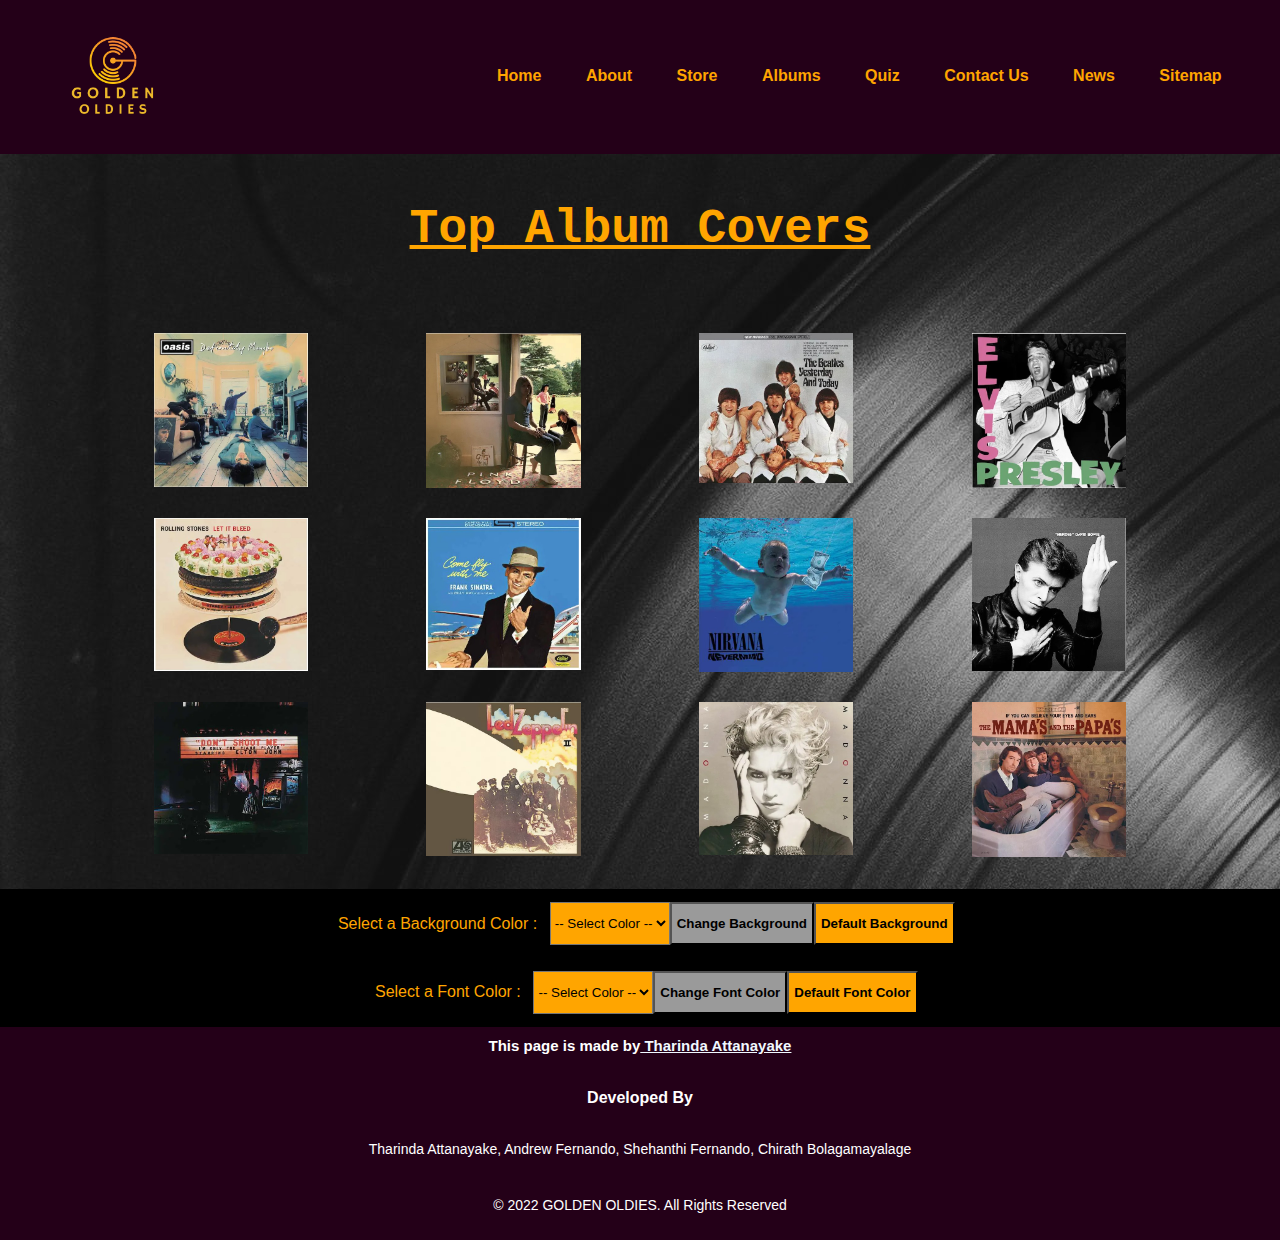
<file: albums.html>
<!DOCTYPE html>
<html lang="en">
<head>
    <meta charset="UTF-8">
    <meta http-equiv="X-UA-Compatible" content="IE=edge">
    <meta name="viewport" content="width=device-width, initial-scale=1.0">
    <link rel="stylesheet" type="text/css" href="./css/main.css">
    <link rel="stylesheet" type="text/css" href="./css/albums.css">
    <title>Albums</title>
</head>
<body>
    <section class="header">
        <nav>
            <a href="index.html"><img src="./assets/logo1.png" alt="logo"></a>
            <div class="nav-links" id="navLinks">
                <ul>
                    <li><a class="active" href="index.html">Home</a></li>
                    <li><a href="aboutus.html">About</a></li>
                    <li><a href="products.html">Store</a></li>
                    <li><a href="albums.html">Albums</a></li>
                    <li><a href="quiz.html">Quiz</a></li>
                    <li><a href="Query.html">Contact Us</a></li>
                    <li><a href="News.html">News</a></li>
                    <li><a href="sitemap.html">Sitemap</a></li>
                </ul>
            </div>
        </nav>
    </section>

    <div class="wrapper">
        <h1>Top Album Covers</h1>
        <div class="container">
            <ul class="grid-col">
                <li><a href="#img-1"><img src="./assets/albulm_covers/album20.jpg" alt="oasis"></a></li>
                <li><a href="#img-2"><img src="./assets/albulm_covers/album8.jpg" alt="PinkFloyd"></a></li>
                <li><a href="#img-3"><img src="./assets/albulm_covers/album6.jpg" alt="beatles"></a></li>
                <li><a href="#img-4"><img src="./assets/albulm_covers/album17.jpg" alt="elvis"></a></li>
                <li><a href="#img-5"><img src="./assets/albulm_covers/album16.jpg" alt="RollingStones"></a></li>
                <li><a href="#img-6"><img src="./assets/albulm_covers/album15.jpg" alt="FrankSinatra"></a></li>
                <li><a href="#img-7"><img src="./assets/albulm_covers/album14.jpg" alt="Nirvana"></a></li>
                <li><a href="#img-8"><img src="./assets/albulm_covers/album13.jpg" alt="DavidBowie"></a></li>
                <li><a href="#img-9"><img src="./assets/albulm_covers/album12.jpg" alt="EltonJohn"></a></li>
                <li><a href="#img-10"><img src="./assets/albulm_covers/album11.jpg" alt="LedZeppelin"></a></li>
                <li><a href="#img-11"><img src="./assets/albulm_covers/album10.jpg" alt="Madonna"></a></li>
                <li><a href="#img-12"><img src="./assets/albulm_covers/album9.jpg" alt="TheMamasandthePapas"></a></li>
            </ul>

            <div class="colormenu">
                <label for="selectidbg">Select a Background Color : </label>
                <select id="selectidbg">
                    <option value="" selected disabled hidden> -- Select Color --</option>
                    <option class="red">Red</option>
                    <option class="green">Green</option>
                    <option class="blue">Blue</option>
                </select>
                <button class="changebtn" onclick="colorbg()">Change Background</button>
                <button onclick="defaultbg()">Default Background</button>
            </div>

            <div class="colormenu">
                <label for="selectidfont">Select a Font Color : </label>
                <select id="selectidfont">
                    <option value="" selected disabled hidden> -- Select Color --</option>
                    <option class="red">Red</option>
                    <option class="green">Green</option>
                    <option class="blue">Blue</option>
                </select>
                <button class="changebtn" onclick="colorfont()">Change Font Color</button>
                <button onclick="defaultfont()">Default Font Color</button>
            </div>


            <div class="data-content">

                <div id="img-1" class="tabcontent">
                    <div class="blog-content" id="bgc1">
                        <div class="img">
                            <img src="/assets/albulm_covers/album20.jpg" alt="oasis">
                        </div>
                        <div class="title" id="text1">
                            <h2>Oasis: Definitely Maybe</h2>
                                <p id="p1">Brian Cannon</p>
                                <p id="pp1">
                                    Their debut album pictures Oasis in the world's coolest crash pad, showing every band of the era how it ought to be living.
                                </p>
                        </div>
                        <span>Close</span>
                    </div>
                </div>

                <div id="img-2" class="tabcontent">
                    <div class="blog-content" id="bgc2">
                        <div class="img">
                            <img src="/assets/albulm_covers/album8.jpg" alt="PinkFloyd">
                        </div>
                        <div class="title" id="text2">
                            <h2>Pink Floyd: Ummagumma</h2>
                            <p id="p2">Designed by Hipgnosis</p>
                            <p id="pp2">
                                Most of <strong><i>Pink Floyd'</i></strong>s covers would be in the running for a list of the 
                                greatest album covers, but we wanted to highlight something that wasn't <i>Dark Side of the Moon.</i> 
                                This burst of Storm Thorgerson / Hipgnosis imagination features four versions of the same photo (except that the band rotates one position in each), 
                                matching their sense of surrealism.
                            </p>
                        </div>
                        <span>Close</span>
                    </div>
                </div>

                <div id="img-3" class="tabcontent">
                    <div class="blog-content" id="bgc3">
                        <div class="img">
                            <img src="/assets/albulm_covers/album6.jpg" alt="TheBeatles">
                        </div>
                        <div class="title" id="text3">
                            <h2>The Beatles: Yesterday and Toady</h2>
                            <p id="p3">Designed by Robert Whitaker.</p>
                            <p id="pp3">Okay, so it was a little graphic and provocative, but as the single most controversial thing The Beatles ever did (and the most expensive for an original),
                                the cover of <strong><i>Yesterday and Today</i></strong>
                            </p>
                        </div>
                        <span>Close</span>
                    </div>
                </div>

                <div id="img-4" class="tabcontent">
                    <div class="blog-content" id="bgc4">
                        <div class="img">
                            <img src="/assets/albulm_covers/album17.jpg" alt="elvis">
                        </div>
                        <div class="title" id="text4">
                            <h2>Elvis Presley: Elvis Presley</h2>
                            <p id="p4">Designed by Robertson & Fresch</p>
                            <p id="pp4">
                                RCA wasted no time in cleaning up Elvis, who'd look completely respectable on all future albums. 
                                Meanwhile, his debut allowed him to look like the crazed hillbilly everyone's parents feared he was, 
                                captured in mid-song at the Fort Homer Hesterly Armory in Tampa, Florida.
                            </p>
                        </div>
                        <span>Close</span>
                    </div>
                </div>

                <div id="img-5" class="tabcontent">
                    <div class="blog-content" id="bgc5">
                        <div class="img">
                            <img src="/assets/albulm_covers/album16.jpg" alt="RollingStones">
                        </div>
                        <div class="title" id="text5">
                            <h2>The Rolling Stones: Let It Bleed</h2>
                            <p id="p5">Designed by Robert Brownjohn</p>
                            <p id="pp5">
                                The Rolling Stones always had cool, attention-grabbing album covers. But while <i>Sticky Fingers</i> has a great story, 
                                <strong><i>Let it Bleed</i></strong> was equally unique and surreal. Taking its inspiration from the album's original title 
                                <i>Automatic Changer,</i> the front has the album on a turntable stacked with all sorts of other things. 
                                We assume the mess on the backside happened after someone pressed "start."
                            </p>
                        </div>
                        <span>Close</span>
                    </div>
                </div>

                <div id="img-6" class="tabcontent">
                    <div class="blog-content" id="bgc6">
                        <div class="img">
                            <img src="/assets/albulm_covers/album15.jpg" alt="FrankSinatra">
                        </div>
                        <div class="title" id="text6">
                            <h2>Frank Sinatra: Come Fly With Me</h2>
                            <p id="p6">Designed by Jon Jonson</p>
                            <p id="pp6">
                                Each one of Sinatra's Capitol-era album covers was cool and classic in its own way, from the lonely scenes on the balled albums to the visual swagger on the swingers. 
                                The cover of <strong><i>Come Fly With Me</i></strong> caught both Sinatra's natural charisma and the allure of the jet-set era.
                            </p>
                        </div>
                        <span>Close</span>
                    </div>
                </div>

                <div id="img-7" class="tabcontent">
                    <div class="blog-content" id="bgc7">
                        <div class="img">
                            <img src="/assets/albulm_covers/album14.jpg" alt="Nirvana">
                        </div>
                        <div class="title" id="text7">
                            <h2>Nirvana: Nevermind</h2>
                            <p id="p7">Designed by Robert Fisher</p>
                            <p id="pp7">
                                The image of a baby grasping at a dollar bill became one of grunge's coolest and most enduring symbols,
                                an album cover that captured the attitude of <strong><i>Nevermind</i></strong> and the era. The baby in question,
                                Spencer Elden, even recreated the photo 25 years later.
                            </p>
                        </div>
                        <span>Close</span>
                    </div>
                </div>

                <div id="img-8" class="tabcontent">
                    <div class="blog-content" id="bgc8">
                        <div class="img">
                            <img src="/assets/albulm_covers/album13.jpg" alt="DavidBowie">
                        </div>
                        <div class="title" id="text8">
                            <h2>David Bowie: Heroes</h2>
                            <p id="p8">Designed by Masayoshi Sukita</p>
                            <p id="pp8">
                                David Bowie has at least five of the most iconic album covers of all time. From the lightning blot on <i>Aladdin Sane</i> to <i>Ziggy Stardust</i>, it's hard to pick.
                                But the sublime strangers of this <strong><i>David Bowie</i></strong> photo tells you everything you need to know about the creative madness of his Berlin period.
                                The cover was memorably defaced by Bowie himself decades later.
                            </p>
                        </div>
                        <span>Close</span>
                    </div>
                </div>

                <div id="img-9" class="tabcontent">
                    <div class="blog-content" id="bgc9">
                        <div class="img">
                            <img src="/assets/albulm_covers/album12.jpg" alt="EltonJohn">
                        </div>
                        <div class="title" id="text9">
                            <h2>Elton John: Don't Shoot Me I'm Only the Piano Player</h2>
                            <p id="p9">Designed by David Larkham and Michael Ross</p>
                            <p id="pp9">
                                Some of Elton's greatest album cover were a bit splashy, others a
                                little somber. The one for <strong><i>Don't Shoot Me I'm Only the Piano Player</i></strong> was just right, drawing from his soon-to-be-legendary love of movies.
                            </p>
                        </div>
                        <span>Close</span>
                    </div>
                </div>

                <div id="img-10" class="tabcontent">
                    <div class="blog-content" id="bgc10">
                        <div class="img">
                            <img src="/assets/albulm_covers/album11.jpg" alt="LedZeppelin">
                        </div>
                        <div class="title" id="text10">
                            <h2>Led Zeppelin: Led Zeppelin II</h2>
                            <p id="p10">Designed by David Juniper</p>
                            <p id="pp10">
                                It was an art-school friend of Jimmy Page's who created this mythic cover by superimposing the band-members over a famous shot of
                                WWI German fighter pilot the "Red Baron" and his crew. Many Americans wondered what Lucille Ball was doing there but it was actually
                                French actress Delphine Seyrig.
                            </p>
                        </div>
                        <span>Close</span>
                    </div>
                </div>

                <div id="img-11" class="tabcontent">
                    <div class="blog-content" id="bgc11">
                        <div class="img">
                            <img src="/assets/albulm_covers/album10.jpg" alt="Madonna">
                        </div>
                        <div class="title" id="text11">
                            <h2>Madonna: Madonna</h2>
                            <p id="p11">Designed by Carin Goldberg</p>
                            <p id="pp11">
                                All of <strong><i>Madonna's</i></strong> album covers are striking in their own way,
                                but there's something special about her 1983 self-titled debut. She looks like she can
                                see everything special that's going to happen to her in the next 40 years.
                            </p>
                        </div>
                        <span>Close</span>
                    </div>
                </div>

                <div id="img-12" class="tabcontent">
                    <div class="blog-content" id="bgc12">
                        <div class="img">
                            <img src="/assets/albulm_covers/album9.jpg" alt="TheMamasandthePapas">
                        </div>
                        <div class="title" id="text12">
                            <h2>The Mamas & The Papas: If You Can Believe Your Eyes and Ears</h2>
                            <p id="p12">Designed by Guy Webster</p>
                            <p id="pp12">
                                With all four band-members together in a bathtub, the cover said more about
                                <strong>The Mamas & The Papas</strong> than what was probably intended.
                                The toilet on the original cover of <strong><i>If You Can Believe Your Eyes and Ears</i></strong>
                                also proved to be a no-no in 1966.
                            </p>
                        </div>
                        <span>Close</span>
                    </div>
                </div>

            </div>

            <button onclick="topFunction()" id="myBtn" title="Go to top">Top</button>

        </div>
    </div>

    <section class="footer">
        <h6> This page is made by<a href="thari.html"> Tharinda Attanayake </a></h6>
        <h4>Developed By</h4>
        <p>
            Tharinda Attanayake, Andrew Fernando, Shehanthi Fernando, Chirath Bolagamayalage
        </p>
        <p>© 2022 GOLDEN OLDIES. All Rights Reserved</p>
    </section>

    <script src="./javascript/main.js"></script>
    <script src="/javascript/jquery3.6.0.js"></script>
    <script src="/javascript/album.js"></script>

</body>
</html>
</file>
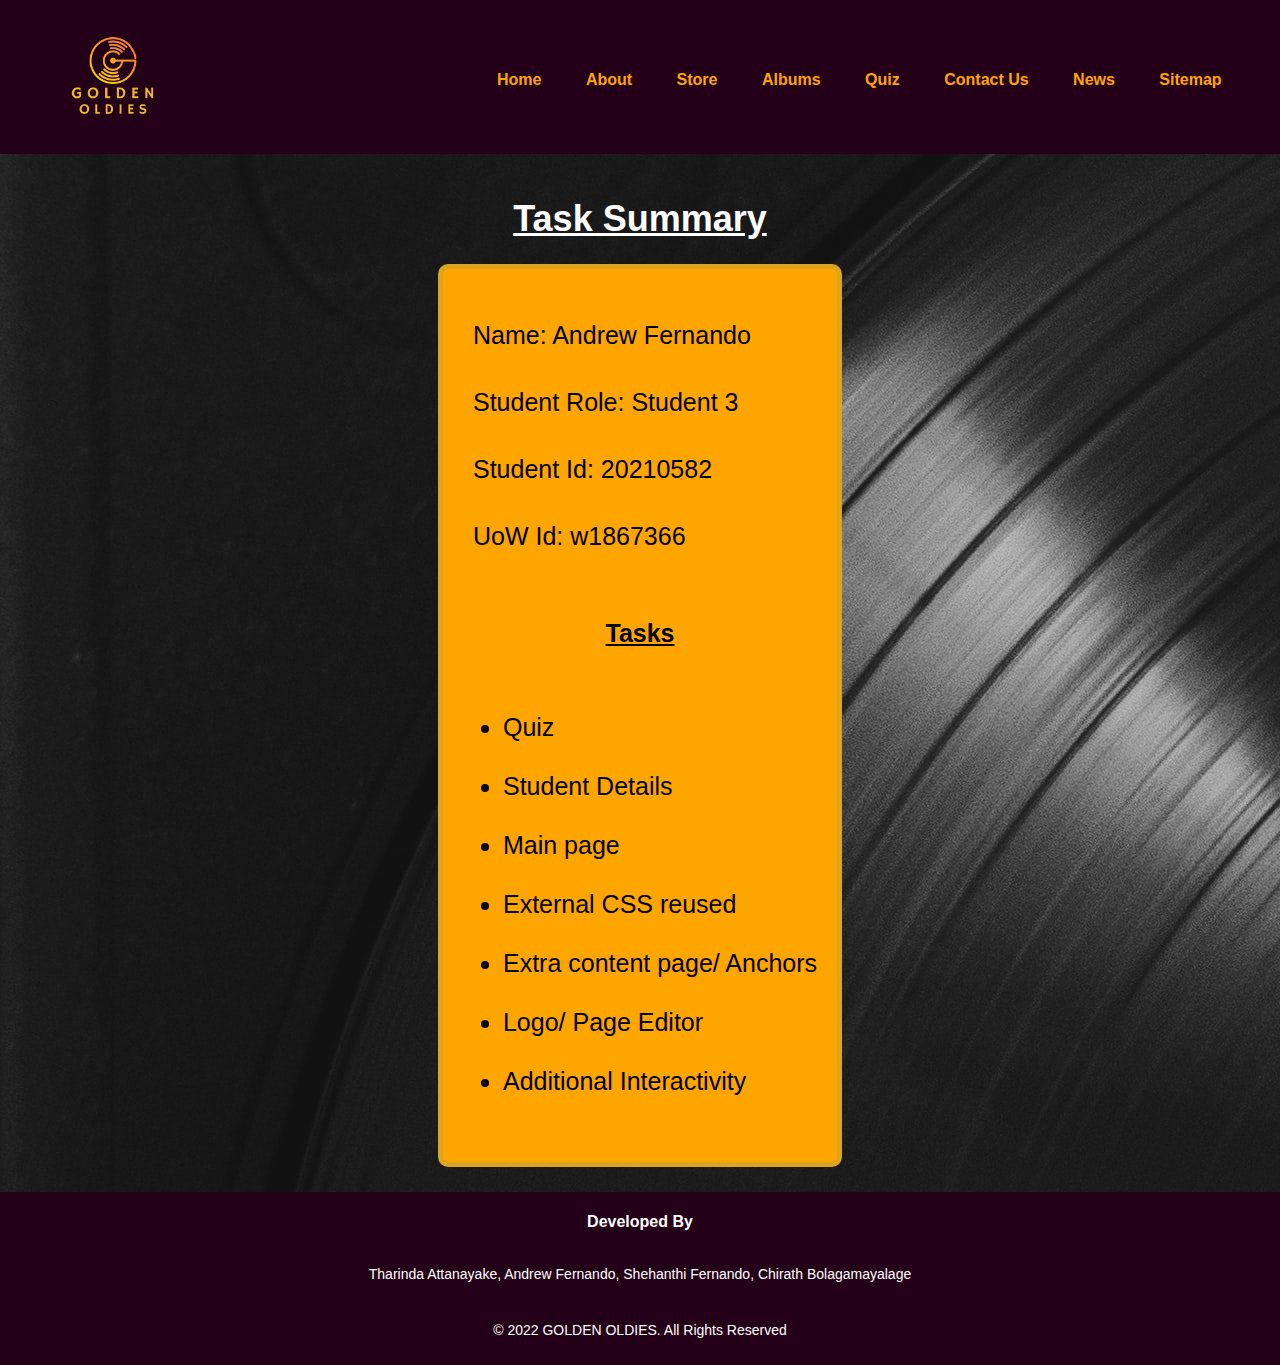
<file: andy.html>
<!DOCTYPE html>
<html lang="en">
<head>
    <meta charset="UTF-8">
    <meta http-equiv="X-UA-Compatible" content="IE=edge">
    <meta name="viewport" content="width=device-width, initial-scale=1.0">
    <link rel="stylesheet" type="text/css" href="./css/main.css">
    <link rel="stylesheet" type="text/css" href="./css/detail.css">
    <title>Andrew</title>
</head>
<body>
    <section class="header">
        <nav>
            <a href="index.html"><img src="./assets/logo1.png" alt="logo"></a>
            <div class="nav-links" id="navLinks">
                <ul>
                    <li><a class="active" href="index.html">Home</a></li>
                    <li><a href="aboutus.html">About</a></li>
                    <li><a href="products.html">Store</a></li>
                    <li><a href="albums.html">Albums</a></li>
                    <li><a href="quiz.html">Quiz</a></li>
                    <li><a href="Query.html">Contact Us</a></li>
                    <li><a href="News.html">News</a></li>
                    <li><a href="sitemap.html">Sitemap</a></li>
                </ul>
            </div>
        </nav>
    </section>

    <h1>
        Task Summary
    </h1>

    <div class="info box">
        <p class="details"><b>Name:</b> Andrew Fernando</p>
        <p class="details"><b>Student Role:</b> Student 3</p>
        <p class="details"><b>Student Id:</b> 20210582</p>
        <p class="details"><b>UoW Id:</b> w1867366</p>
        <p class="under">Tasks</p><br>
        <ul>
            <li>Quiz</li>
            <li>Student Details</li>
            <li>Main page</li>
            <li>External CSS reused</li>
            <li>Extra content page/ Anchors</li>
            <li>Logo/ Page Editor</li>
            <li>Additional Interactivity</li>
        </ul>
    </div>

    <button onclick="topFunction()" id="myBtn" title="Go to top">Top</button>
    <script src="./javascript/main.js"></script>

    <section class="footer">
        <h4>Developed By</h4>
        <p>
            Tharinda Attanayake, Andrew Fernando, Shehanthi Fernando, Chirath Bolagamayalage
        </p>
        <p>© 2022 GOLDEN OLDIES. All Rights Reserved</p>
    </section>

</body>
</html>
</file>
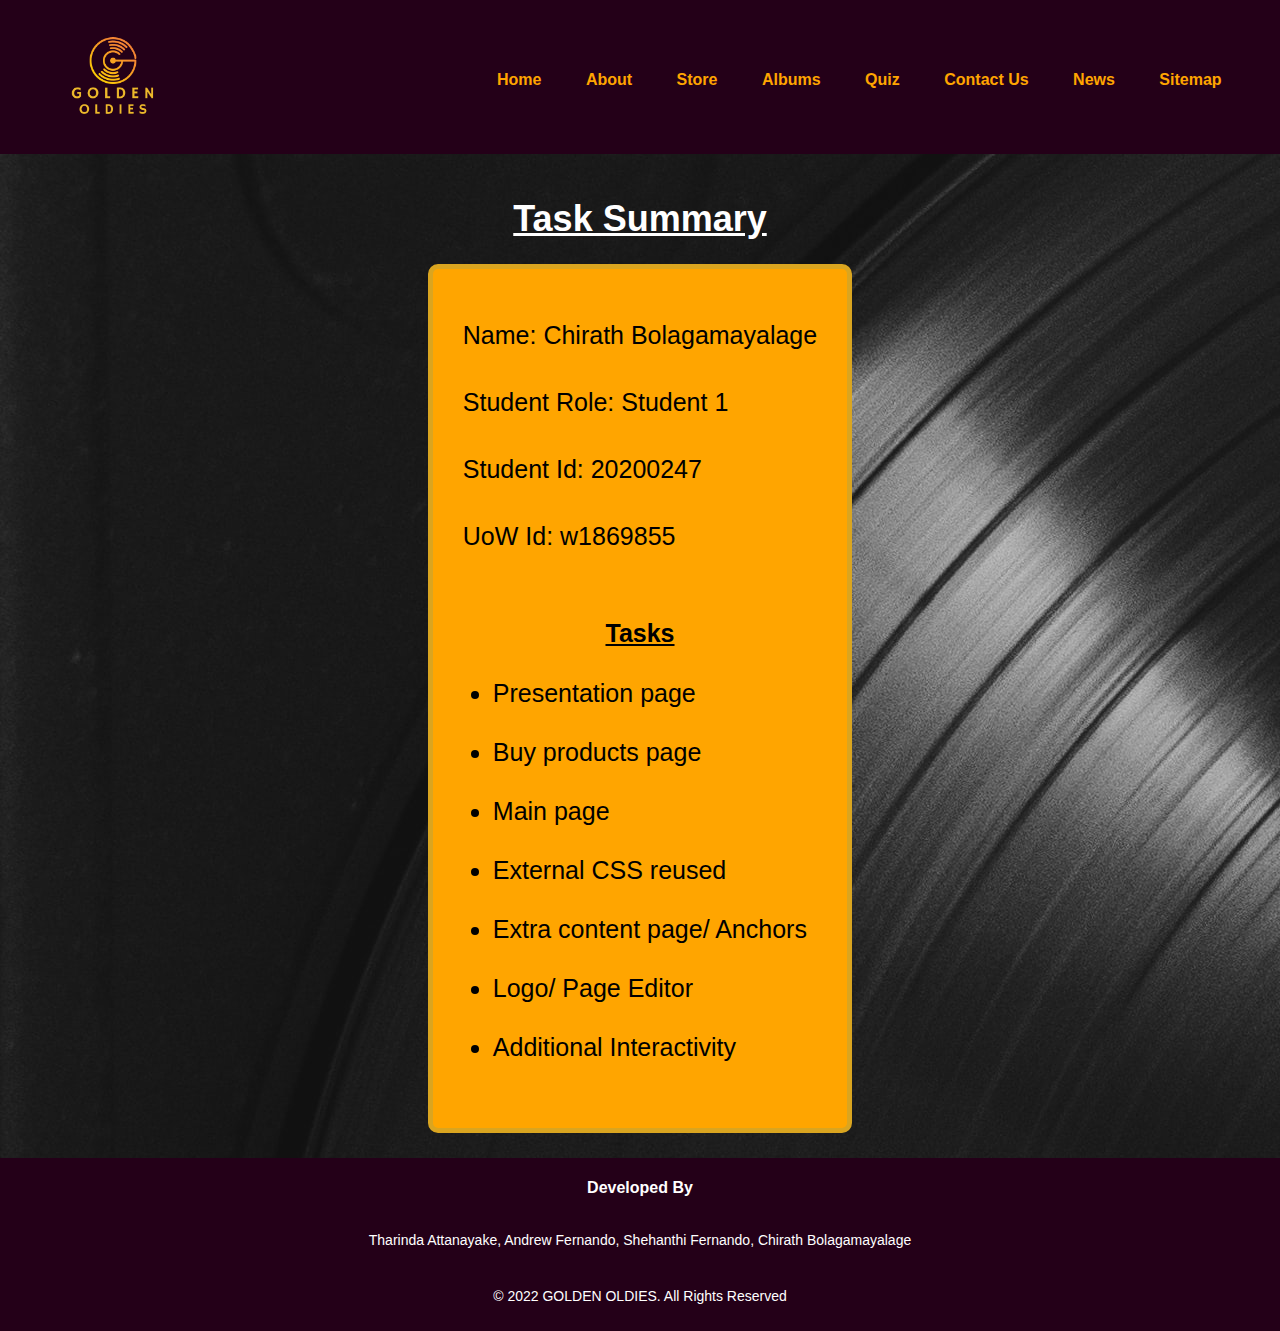
<file: chira.html>
<!DOCTYPE html>
<html lang="en">
<head>
    <meta charset="UTF-8">
    <meta http-equiv="X-UA-Compatible" content="IE=edge">
    <meta name="viewport" content="width=device-width, initial-scale=1.0">
    <link rel="stylesheet" type="text/css" href="./css/main.css">
    <link rel="stylesheet" type="text/css" href="./css/detail.css">
    <title>Chirath</title>
</head>
<body>
    <section class="header">
        <nav>
            <a href="index.html"><img src="./assets/logo1.png" alt="logo"></a>
            <div class="nav-links" id="navLinks">
                <ul>
                    <li><a class="active" href="index.html">Home</a></li>
                    <li><a href="aboutus.html">About</a></li>
                    <li><a href="products.html">Store</a></li>
                    <li><a href="albums.html">Albums</a></li>
                    <li><a href="quiz.html">Quiz</a></li>
                    <li><a href="Query.html">Contact Us</a></li>
                    <li><a href="News.html">News</a></li>
                    <li><a href="sitemap.html">Sitemap</a></li>
                </ul>
            </div>
        </nav>
    </section>

    <h1>
        Task Summary
    </h1>

    <div class="info box">
        <p class="details"><b>Name:</b> Chirath Bolagamayalage</p>
        <p class="details"><b>Student Role:</b> Student 1</p>
        <p class="details"><b>Student Id:</b> 20200247</p>
        <p class="details"><b>UoW Id:</b> w1869855</p>
        <p class="under">Tasks</p>
        <ul>
            <li>Presentation page</li>
            <li>Buy products page</li>
            <li>Main page</li>
            <li>External CSS reused</li>
            <li>Extra content page/ Anchors</li>
            <li>Logo/ Page Editor</li>
            <li>Additional Interactivity</li>
        </ul>
    </div>

    <button onclick="topFunction()" id="myBtn" title="Go to top">Top</button>
    <script src="./javascript/main.js"></script>

    <section class="footer">
        <h4>Developed By</h4>
        <p>
            Tharinda Attanayake, Andrew Fernando, Shehanthi Fernando, Chirath Bolagamayalage
        </p>
        <p>© 2022 GOLDEN OLDIES. All Rights Reserved</p>
    </section>

</body>
</html>
</file>
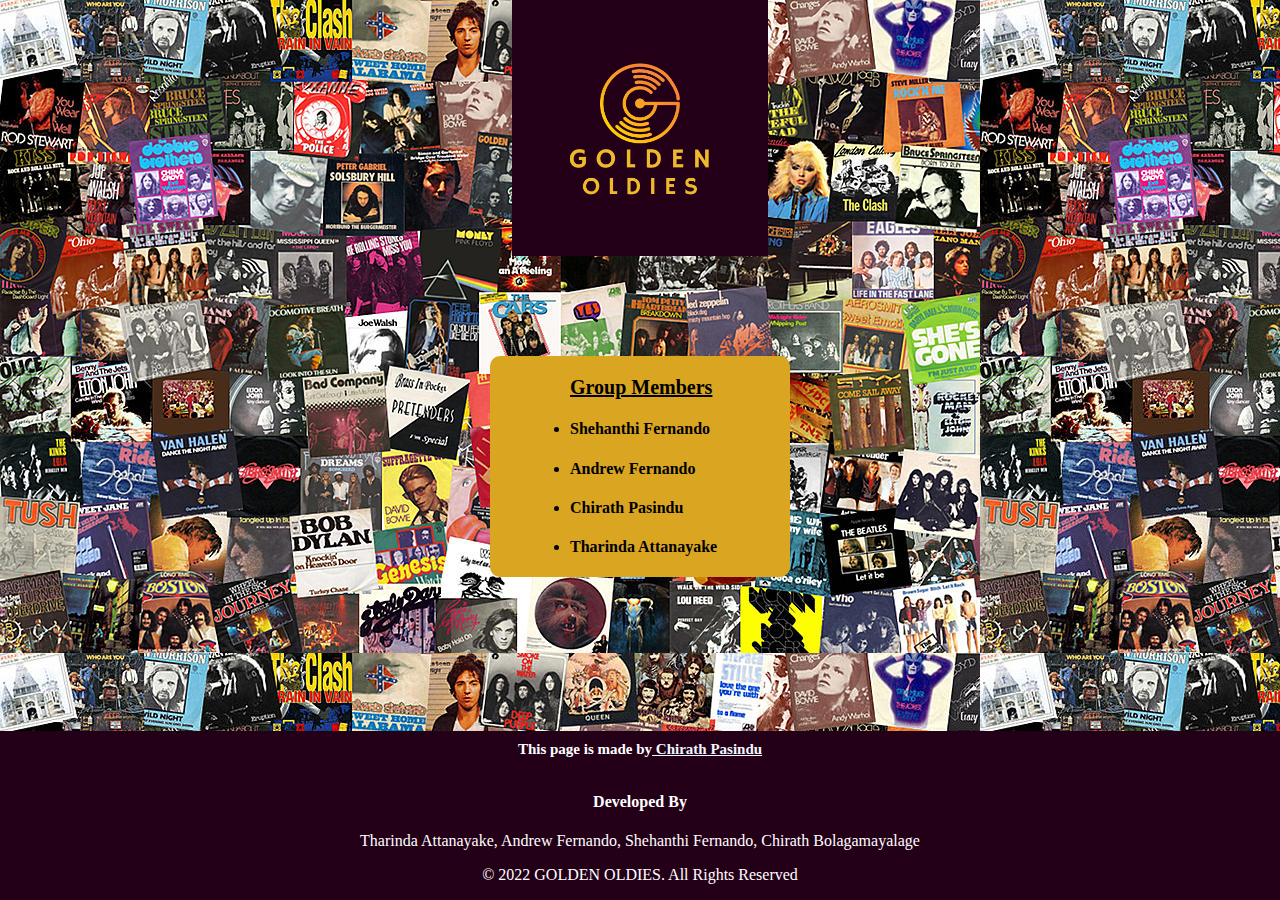
<file: loadscreen.html>
<!DOCTYPE html>
<html lang="en">
<head>
    <meta charset="UTF-8">
    <meta http-equiv="X-UA-Compatible" content="IE=edge">
    <meta name="viewport" content="width=device-width, initial-scale=1.0">
	<meta http-equiv="refresh" content="4; url=index.html" />
	<link rel="stylesheet" type="text/css" href="./css/load.css">
    <title>Load Screen</title>
</head>
<body>
	<div class="load">
		<img id="logo" src="./assets/logo1.png" alt="LOGO"> 
	</div>
    <div class = "small-container">
		<div class = "name">
			<p>Group Members</p>
			<ul>
				<li><h4>Shehanthi Fernando</h4> </li>
				<li><h4>Andrew Fernando</h4></li>
				<li><h4>Chirath Pasindu</h4></li>
				<li><h4>Tharinda Attanayake</h4></li>
			</ul>
		</div>
	</div>
	
	<section class="footer">
		<h6> This page is made by<a href="chira.html"> Chirath Pasindu </a></h6>
		<h4>Developed By</h4>
		<p>
			Tharinda Attanayake, Andrew Fernando, Shehanthi Fernando, Chirath Bolagamayalage
		</p>
		<p>© 2022 GOLDEN OLDIES. All Rights Reserved</p>
	</section>
</body>
</html>
</file>
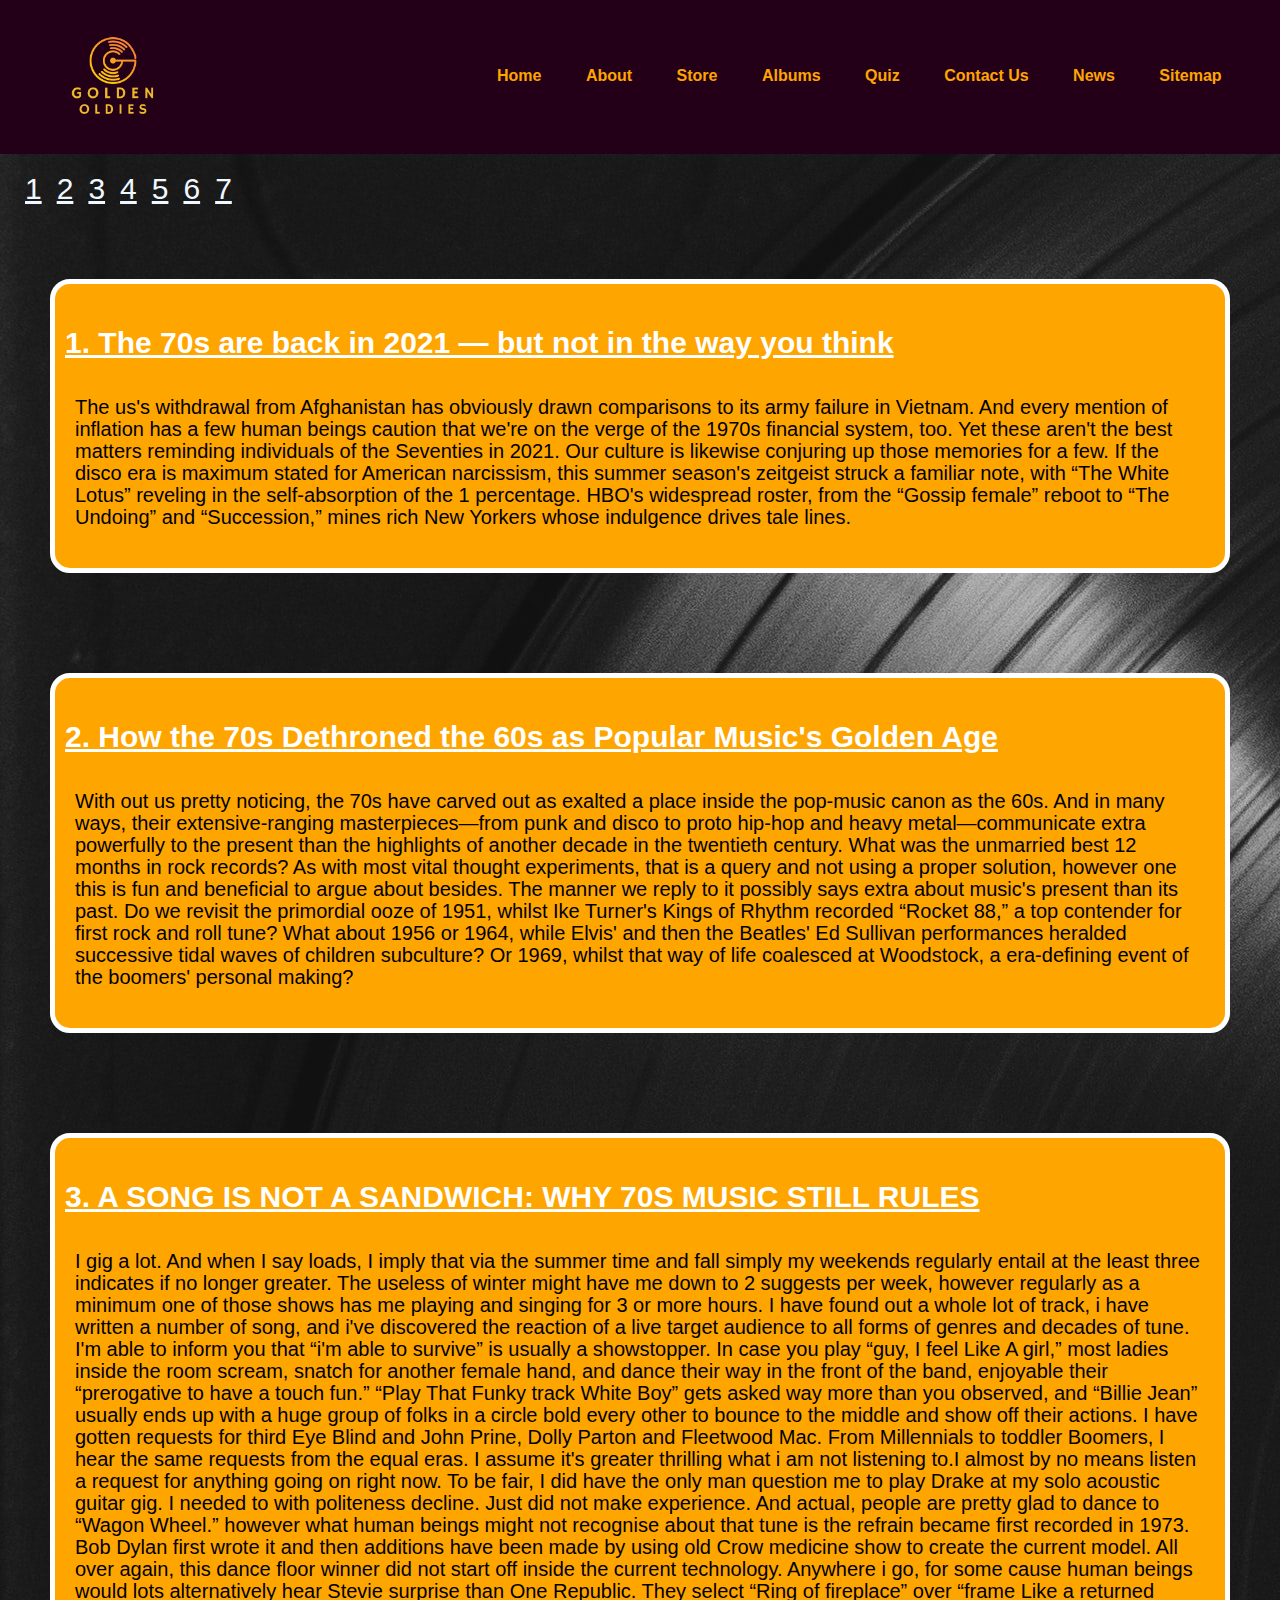
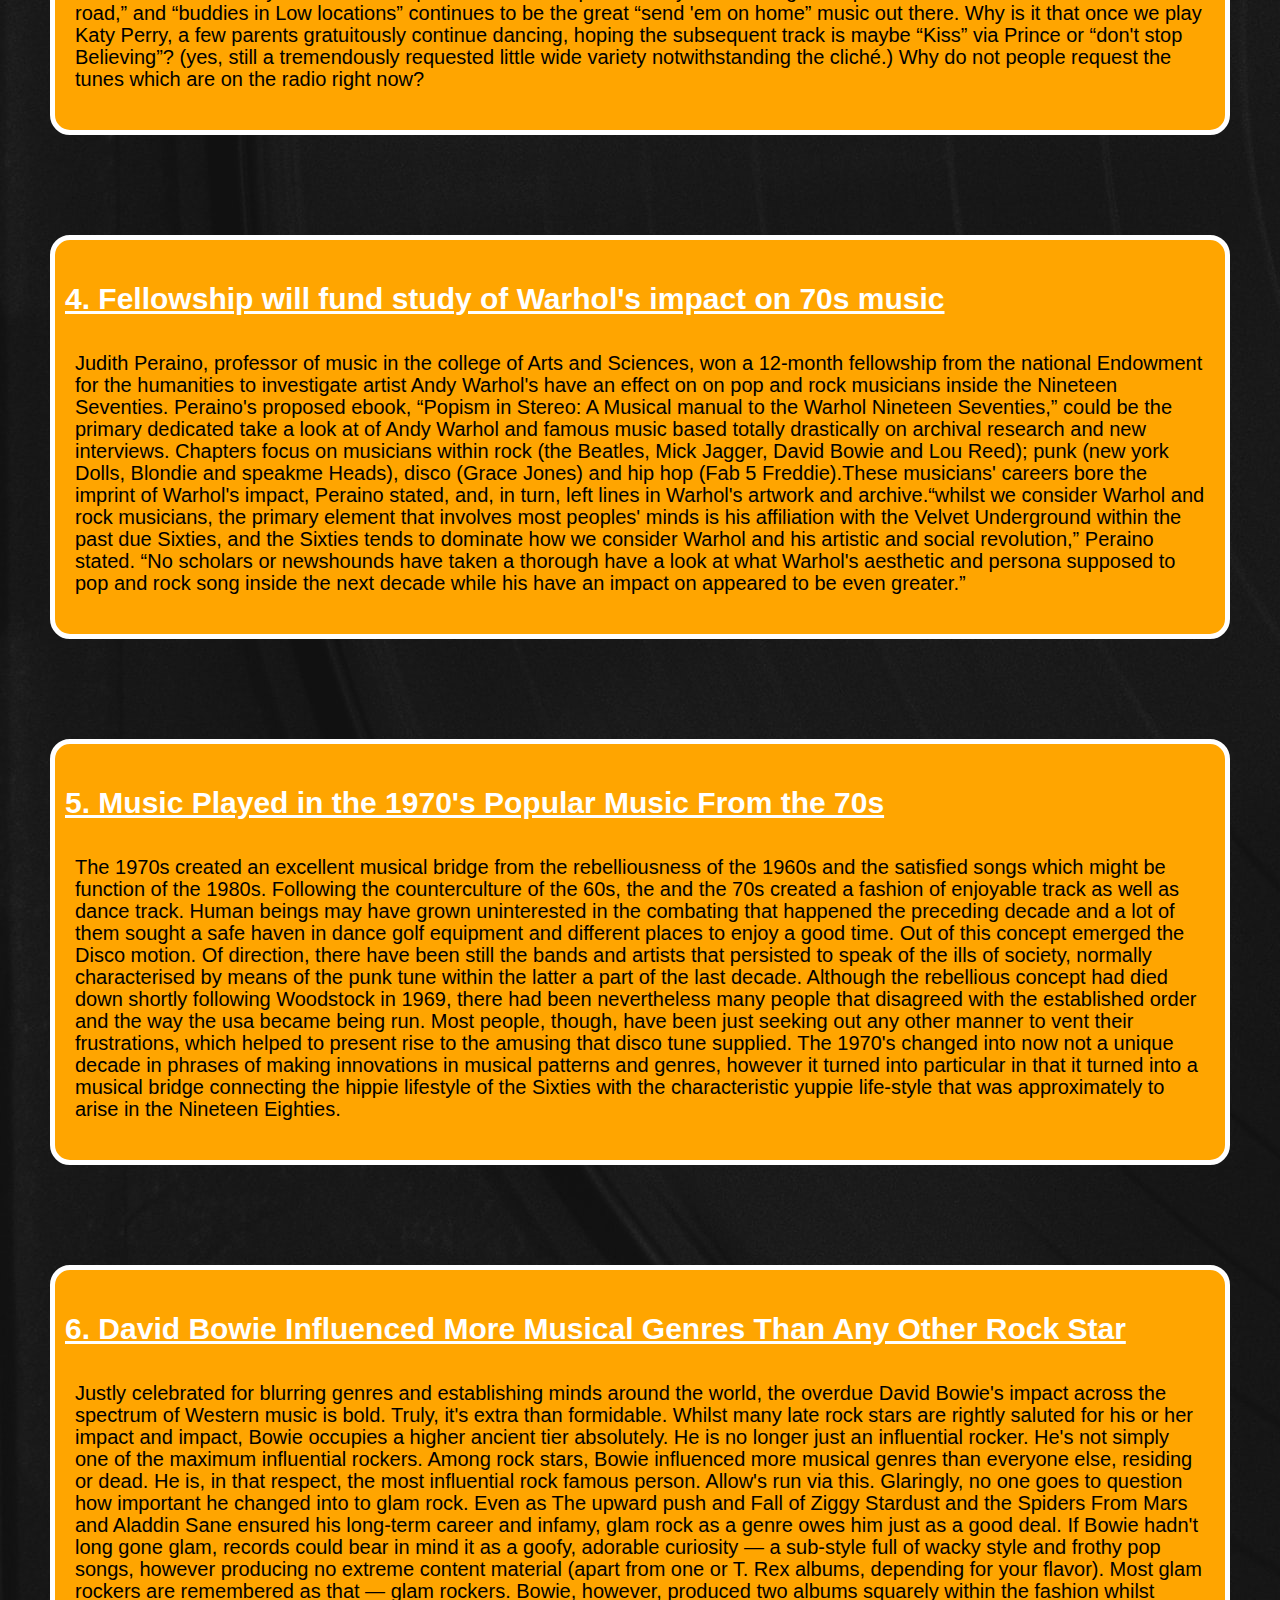
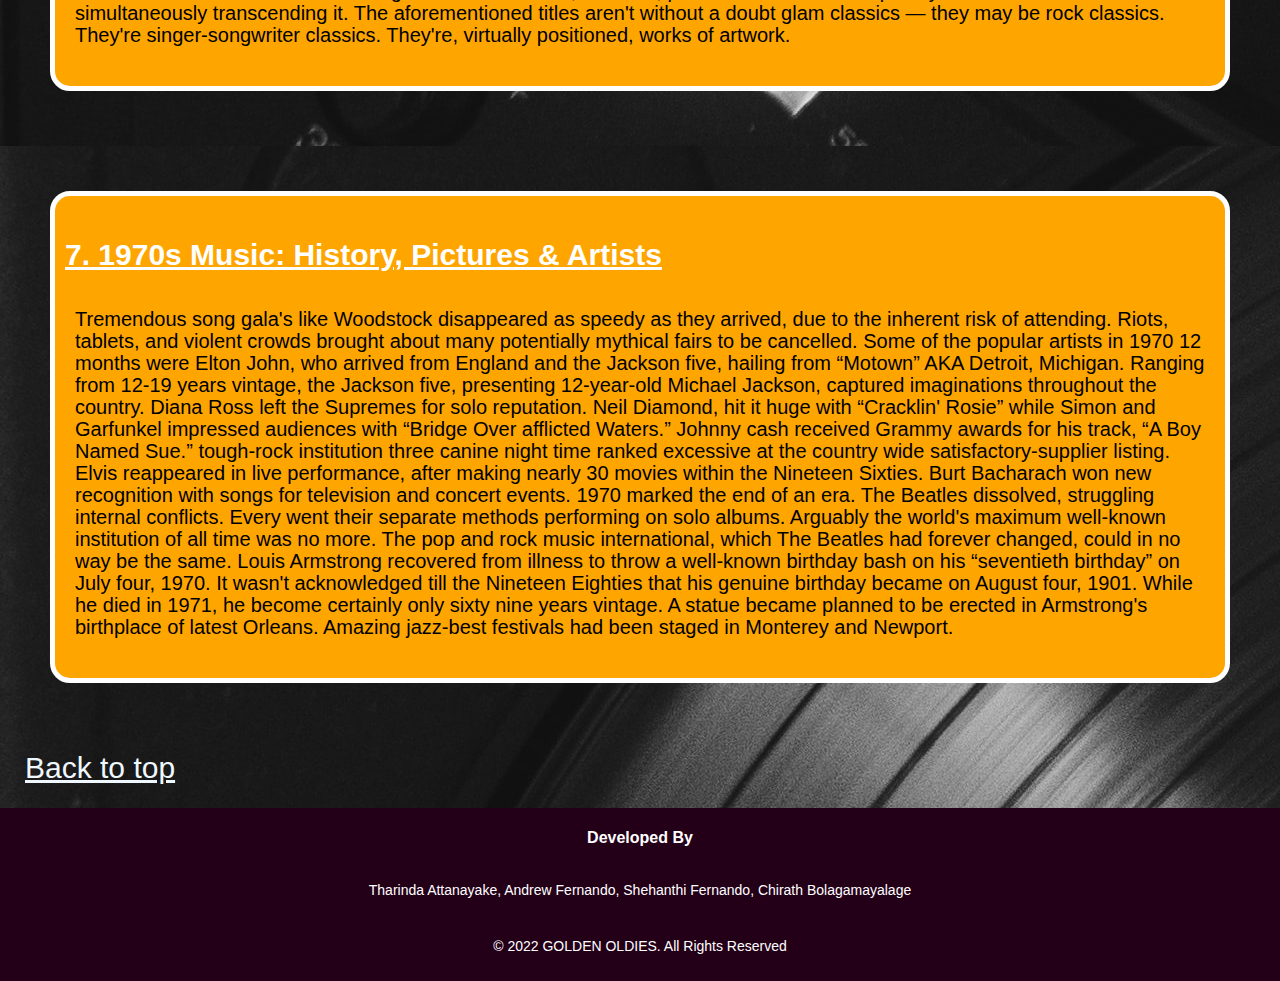
<file: News.html>
<!DOCTYPE html>
<html lang="en">
<head>
    <meta charset="UTF-8">
    <meta http-equiv="X-UA-Compatible" content="IE=edge">
    <meta name="viewport" content="width=device-width, initial-scale=1.0">
    <title>Home</title>
    <link rel="stylesheet" type="text/css" href="./css/main.css">
    <link rel="stylesheet" type="text/css" href="./css/news.css">
</head>
<body>
    <section class="header">
        <nav>
            <a href="index.html"><img src="./assets/logo1.png" alt="logo"></a>
            <div class="nav-links" id="navLinks">
                <ul>
                    <li><a class="active" href="index.html">Home</a></li>
                    <li><a href="aboutus.html">About</a></li>
                    <li><a href="products.html">Store</a></li>
                    <li><a href="albums.html">Albums</a></li>
                    <li><a href="quiz.html">Quiz</a></li>
                    <li><a href="Query.html">Contact Us</a></li>
                    <li><a href="News.html">News</a></li>
                    <li><a href="sitemap.html">Sitemap</a></li>
                </ul>
            </div>
        </nav>
    </section>

    <p class="anchor"><a href="#1">1</a><a href="#2">2</a><a href="#3">3</a><a href="#4">4</a><a href="#5">5</a><a href="#6">6</a><a href="#7">7</a></p>

    <div class="info box" id="1">
        <h1><a>1. The 70s are back in 2021 — but not in the way you think</a></h1><br><br><br><br>
        <p>The us's withdrawal from Afghanistan has obviously drawn comparisons to its army failure in Vietnam. And every mention of inflation has a few human beings caution that we're on the verge of the 1970s financial system, too. Yet these aren't the best matters reminding individuals of the Seventies in 2021. Our culture is likewise conjuring up those memories for a few. If the disco era is maximum stated for American narcissism, this summer season's zeitgeist struck a familiar note, with “The White Lotus” reveling in the self-absorption of the 1 percentage. HBO's widespread roster, from the “Gossip female” reboot to “The Undoing” and “Succession,” mines rich New Yorkers whose indulgence drives tale lines.</p>
    </div>

    <div class="info box" id="2">
        <h1><a>2. How the 70s Dethroned the 60s as Popular Music's Golden Age</a></h1><br><br><br><br>
        <p>With out us pretty noticing, the 70s have carved out as exalted a place inside the pop-music canon as the 60s. And in many ways, their extensive-ranging masterpieces—from punk and disco to proto hip-hop and heavy metal—communicate extra powerfully to the present than the highlights of another decade in the twentieth century. What was the unmarried best 12 months in rock records? As with most vital thought experiments, that is a query and not using a proper solution, however one this is fun and beneficial to argue about besides. The manner we reply to it possibly says extra about music's present than its past. Do we revisit the primordial ooze of 1951, whilst Ike Turner's Kings of Rhythm recorded “Rocket 88,” a top contender for first rock and roll tune? What about 1956 or 1964, while Elvis' and then the Beatles' Ed Sullivan performances heralded successive tidal waves of children subculture? Or 1969, whilst that way of life coalesced at Woodstock, a era-defining event of the boomers' personal making?</p>
    </div>

    <div class="info box" id="3">
        <h1><a>3. A SONG IS NOT A SANDWICH: WHY 70S MUSIC STILL RULES</a></h1><br><br><br><br>
        <p>I gig a lot. And when I say loads, I imply that via the summer time and fall simply my weekends regularly entail at the least three indicates if no longer greater. The useless of winter might have me down to 2 suggests per week, however regularly as a minimum one of those shows has me playing and singing for 3 or more hours. I have found out a whole lot of track, i have written a number of song, and i've discovered the reaction of a live target audience to all forms of genres and decades of tune. I'm able to inform you that “i'm able to survive” is usually a showstopper. In case you play “guy, I feel Like A girl,” most ladies inside the room scream, snatch for another female hand, and dance their way in the front of the band, enjoyable their “prerogative to have a touch fun.” “Play That Funky track White Boy” gets asked way more than you observed, and “Billie Jean” usually ends up with a huge group of folks in a circle bold every other to bounce to the middle and show off their actions.  I have gotten requests for third Eye Blind and John Prine, Dolly Parton and Fleetwood Mac. From Millennials to toddler Boomers, I hear the same requests from the equal eras. I assume it's greater thrilling what i am not listening to.I almost by no means listen a request for anything going on right now. To be fair, I did have the only man question me to play Drake at my solo acoustic guitar gig. I needed to with politeness decline. Just did not make experience. And actual, people are pretty glad to dance to “Wagon Wheel.” however what human beings might not recognise about that tune is the refrain became first recorded in 1973. Bob Dylan first wrote it and then additions have been made by using old Crow medicine show to create the current model. All over again, this dance floor winner did not start off inside the current technology. Anywhere i go, for some cause human beings would lots alternatively hear Stevie surprise than One Republic. They select “Ring of fireplace” over “frame Like a returned road,” and “buddies in Low locations” continues to be the great “send 'em on home” music out there.  Why is it that once we play Katy Perry, a few parents gratuitously continue dancing, hoping the subsequent track is maybe “Kiss” via Prince or “don't stop Believing”? (yes, still a tremendously requested little wide variety notwithstanding the cliché.) Why do not people request the tunes which are on the radio right now?</p>
    </div>

    <div class="info box" id="4">
        <h1><a>4. Fellowship will fund study of Warhol's impact on 70s music</a></h1><br><br><br><br>
        <p>Judith Peraino, professor of music in the college of Arts and Sciences, won a 12-month fellowship from the national Endowment for the humanities to investigate artist Andy Warhol's have an effect on on pop and rock musicians inside the Nineteen Seventies. Peraino's proposed ebook, “Popism in Stereo: A Musical manual to the Warhol Nineteen Seventies,” could be the primary dedicated take a look at of Andy Warhol and famous music based totally drastically on archival research and new interviews. Chapters focus on musicians within rock (the Beatles, Mick Jagger, David Bowie and Lou Reed); punk (new york Dolls, Blondie and speakme Heads), disco (Grace Jones) and hip hop (Fab 5 Freddie).These musicians' careers bore the imprint of Warhol's impact, Peraino stated, and, in turn, left lines in Warhol's artwork and archive.“whilst we consider Warhol and rock musicians, the primary element that involves most peoples' minds is his affiliation with the Velvet Underground within the past due Sixties, and the Sixties tends to dominate how we consider Warhol and his artistic and social revolution,” Peraino stated. “No scholars or newshounds have taken a thorough have a look at what Warhol's aesthetic and persona supposed to pop and rock song inside the next decade while his have an impact on appeared to be even greater.”</p>
    </div>

    <div class="info box" id="5">
        <h1><a>5. Music Played in the 1970's Popular Music From the 70s</a></h1><br><br><br><br>
        <p>The 1970s created an excellent musical bridge from the rebelliousness of the 1960s and the satisfied songs which might be function of the 1980s. Following the counterculture of the 60s, the and the 70s created a fashion of enjoyable track as well as dance track. Human beings may have grown uninterested in the combating that happened the preceding decade and a lot of them sought a safe haven in dance golf equipment and different places to enjoy a good time. Out of this concept emerged the Disco motion. Of direction, there have been still the bands and artists that persisted to speak of the ills of society, normally characterised by means of the punk tune within the latter a part of the last decade. Although the rebellious concept had died down shortly following Woodstock in 1969, there had been nevertheless many people that disagreed with the established order and the way the usa became being run. Most people, though, have been just seeking out any other manner to vent their frustrations, which helped to present rise to the amusing that disco tune supplied. The 1970's changed into now not a unique decade in phrases of making innovations in musical patterns and genres, however it turned into particular in that it turned into a musical bridge connecting the hippie lifestyle of the Sixties with the characteristic yuppie life-style that was approximately to arise in the Nineteen Eighties.</p>
    </div>

    <div class="info box" id="6">
        <h1><a>6. David Bowie Influenced More Musical Genres Than Any Other Rock Star</a></h1><br><br><br><br>
        <p>Justly celebrated for blurring genres and establishing minds around the world, the overdue David Bowie's impact across the spectrum of Western music is bold. Truly, it's extra than formidable. Whilst many late rock stars are rightly saluted for his or her impact and impact, Bowie occupies a higher ancient tier absolutely. He is no longer just an influential rocker. He's not simply one of the maximum influential rockers. Among rock stars, Bowie influenced more musical genres than everyone else, residing or dead. He is, in that respect, the most influential rock famous person. Allow's run via this. Glaringly, no one goes to question how important he changed into to glam rock. Even as The upward push and Fall of Ziggy Stardust and the Spiders From Mars and Aladdin Sane ensured his long-term career and infamy, glam rock as a genre owes him just as a good deal. If Bowie hadn't long gone glam, records could bear in mind it as a goofy, adorable curiosity — a sub-style full of wacky style and frothy pop songs, however producing no extreme content material (apart from one or  T. Rex albums, depending for your flavor). Most glam rockers are remembered as that — glam rockers. Bowie, however, produced two albums squarely within the fashion whilst simultaneously transcending it. The aforementioned titles aren't without a doubt glam classics — they may be rock classics. They're singer-songwriter classics. They're, virtually positioned, works of artwork.</p>
    </div>

    <div class="info box" id="7">
        <h1><a>7. 1970s Music: History, Pictures & Artists</a></h1><br><br><br><br>
        <p>Tremendous song gala's like Woodstock disappeared as speedy as they arrived, due to the inherent risk of attending. Riots, tablets, and violent crowds brought about many potentially mythical fairs to be cancelled. Some of the popular artists in 1970 12 months were Elton John, who arrived from England and the Jackson five, hailing from “Motown” AKA Detroit, Michigan. Ranging from 12-19 years vintage, the Jackson five, presenting 12-year-old Michael Jackson, captured imaginations throughout the country. Diana Ross left the Supremes for solo reputation. Neil Diamond, hit it huge with “Cracklin' Rosie” while Simon and Garfunkel impressed audiences with “Bridge Over afflicted Waters.” Johnny cash received  Grammy awards for his track, “A Boy Named Sue.” tough-rock institution three canine night time ranked excessive at the country wide satisfactory-supplier listing. Elvis reappeared in live performance, after making nearly 30 movies within the Nineteen Sixties. Burt Bacharach won new recognition with songs for television and concert events. 1970 marked the end of an era. The Beatles dissolved, struggling internal conflicts. Every went their separate methods performing on solo albums. Arguably the world's maximum well-known institution of all time was no more. The pop and rock music international, which The Beatles had forever changed, could in no way be the same. Louis Armstrong recovered from illness to throw a well-known birthday bash on his “seventieth birthday” on July four, 1970. It wasn't acknowledged till the Nineteen Eighties that his genuine birthday became on August four, 1901. While he died in 1971, he become certainly only sixty nine years vintage. A statue became planned to be erected in Armstrong's birthplace of latest Orleans. Amazing jazz-best festivals had been staged in Monterey and Newport.</p>
    </div>

    <p class="anchor"><a href="#1">Back to top</a>


        <button onclick="topFunction()" id="myBtn" title="Go to top">Top</button>
        <script src="./javascript/main.js"></script>

        <!-- Footer -->

        <section class="footer">
            <h4>Developed By</h4>
            <p>
                Tharinda Attanayake, Andrew Fernando, Shehanthi Fernando, Chirath Bolagamayalage
            </p>
            <p>© 2022 GOLDEN OLDIES. All Rights Reserved</p>
        </section>
    
    </body>
    </html>
</file>
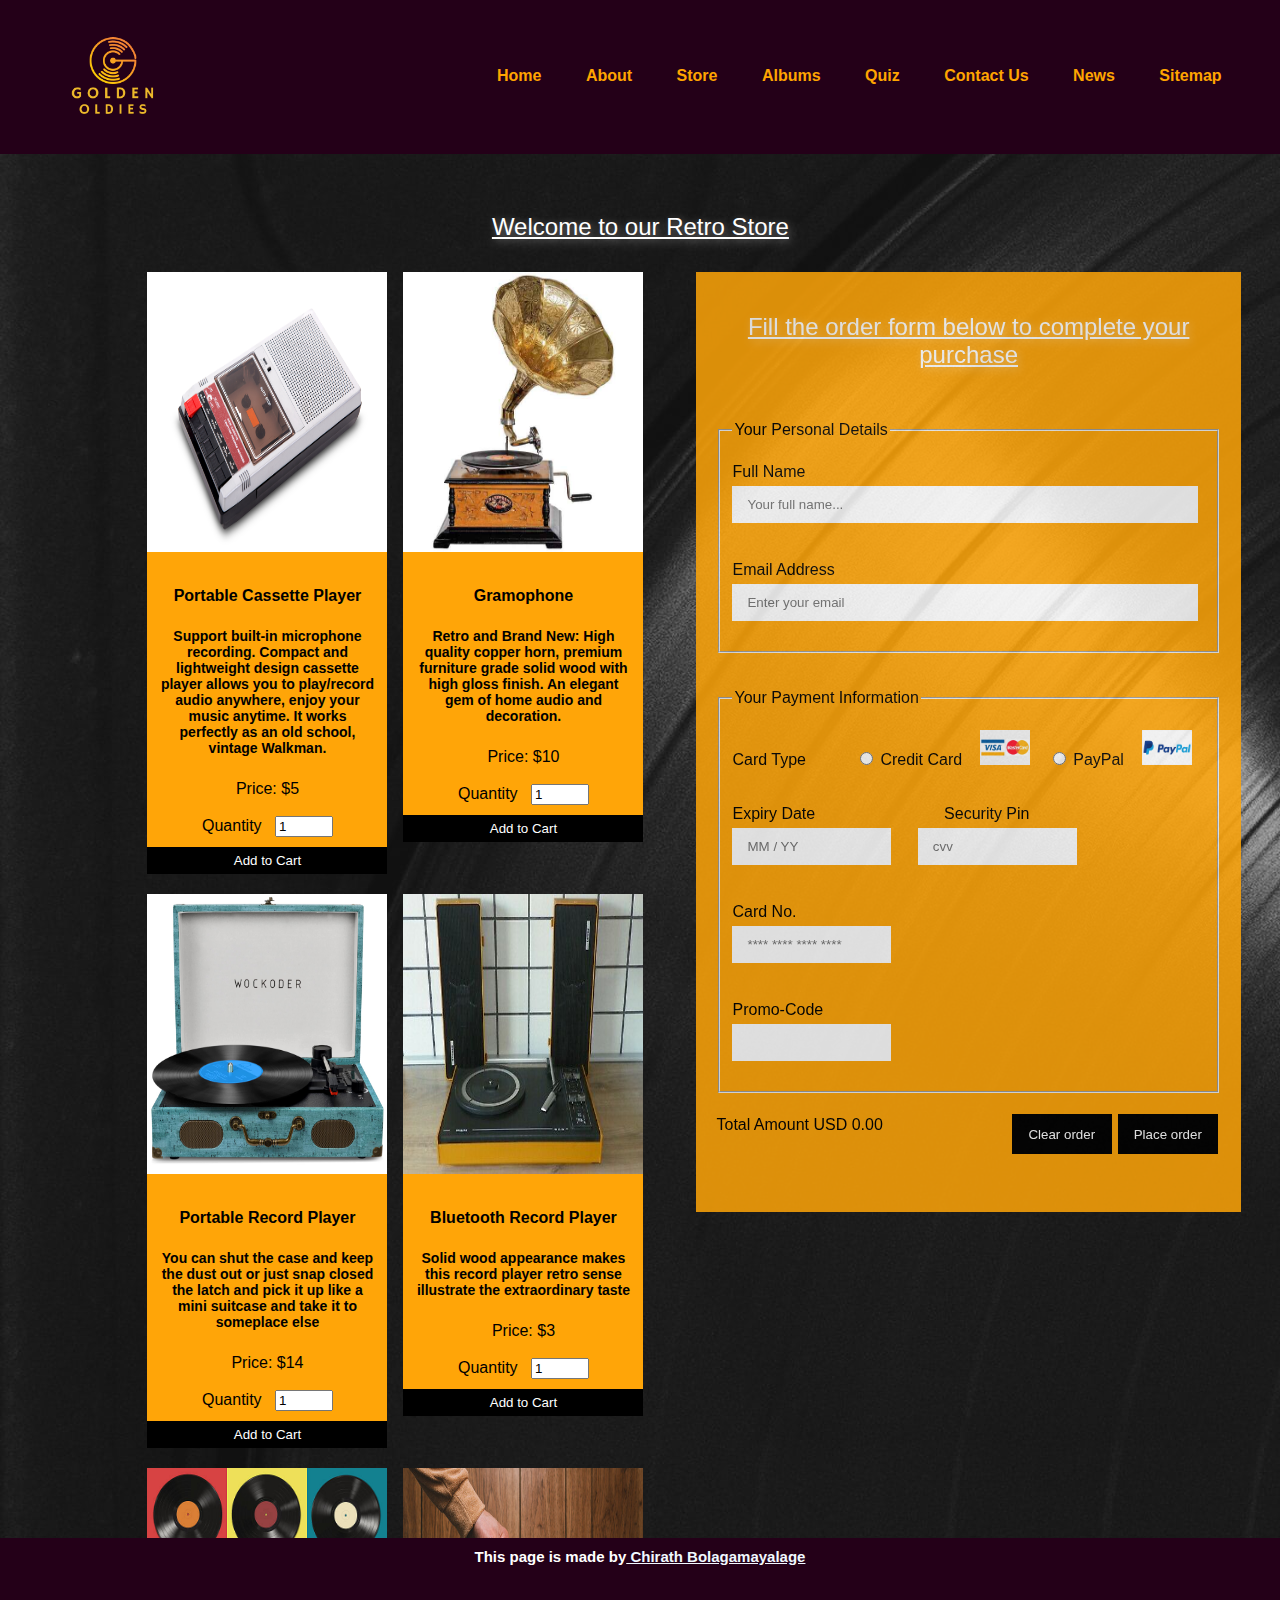
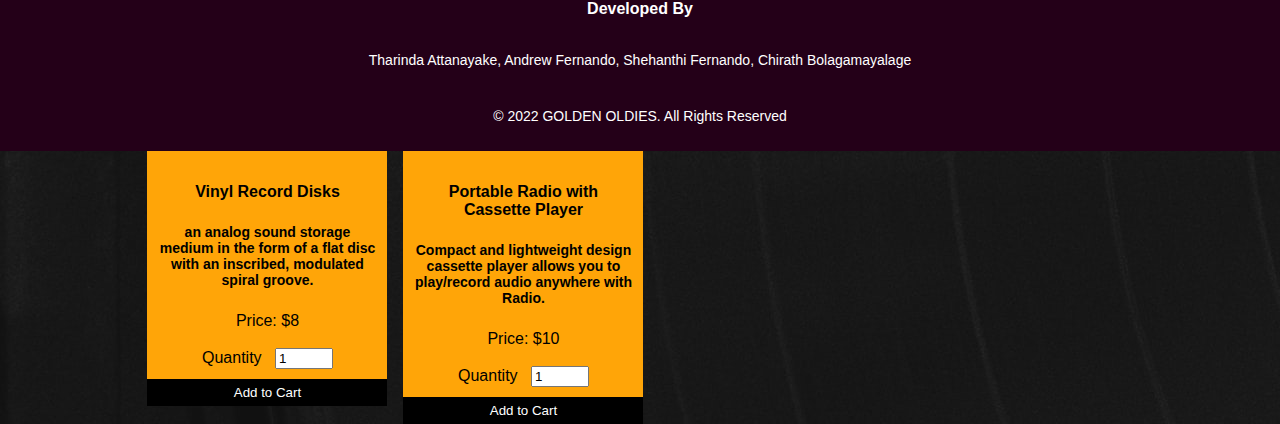
<file: products.html>
<!DOCTYPE html>
<html lang="en">
<head>
    <meta charset="UTF-8">
    <meta http-equiv="X-UA-Compatible" content="IE=edge">
    <meta name="viewport" content="width=device-width, initial-scale=1.0">
    <link rel="stylesheet" type="text/css" href="./css/main.css">
    <link rel="stylesheet" type="text/css" href="./css/products.css">
    <title>Products</title>
</head>
<body>
    <section class="header">
        <nav>
            <a href="index.html"><img src="./assets/logo1.png" alt="logo"></a>
            <div class="nav-links" id="navLinks">
                <ul>
                    <li><a class="active" href="index.html">Home</a></li>
                    <li><a href="aboutus.html">About</a></li>
                    <li><a href="products.html">Store</a></li>
                    <li><a href="albums.html">Albums</a></li>
                    <li><a href="quiz.html">Quiz</a></li>
                    <li><a href="Query.html">Contact Us</a></li>
                    <li><a href="News.html">News</a></li>
                    <li><a href="sitemap.html">Sitemap</a></li>
                </ul>
            </div>
        </nav>
    </section>


    <div class="container">
        <h1>Welcome to our Retro Store</h1>
        <form name="buy" method="POST">
            <!--personal and payment details scetion-->
            <div class="details">
                <h1>Fill the order form below to complete your purchase</h1><br><br>
                <fieldset>
                    <legend>Your Personal Details</legend><br>
                    <label for="fname">Full Name</label><br>
                    <input type="text" name="fullname" id="fname" placeholder="Your full name..." class="text">
                    <br><br>
                    <label for="email">Email Address</label><br>
                    <input type="email" name="email" id="email" placeholder="Enter your email" class="text">
                    <br>
                </fieldset><br><br>
                <fieldset>
                    <!--personal and payment details scetion-->
                    <legend>Your Payment Information</legend><br>
                    <label>Card Type</label> &nbsp; &nbsp; &nbsp; &nbsp; &nbsp;
                    <input type="radio" id="crcard" name="radio" value="credit card">
                    <label for="crcard">Credit Card</label>&nbsp; &nbsp;
                    <img src="./assets/visa_master.png" alt="visa" style="width:50px;height:35px;">&nbsp; &nbsp;
                    <input type="radio" id="ppal" name="radio" value="paypal">
                    <label for="ppal">PayPal</label>&nbsp; &nbsp;
                    <img src="./assets/paypal.jpg" alt="paypal" style="width:50px;height:35px;">
                    <br><br><br>
                    <label for="expdate">Expiry Date</label> &nbsp; &nbsp; &nbsp; &nbsp; &nbsp; &nbsp; &nbsp; &nbsp; &nbsp; &nbsp; &nbsp; &nbsp; &nbsp; &nbsp;
                    <label for="secpin">Security Pin</label><br>
                    <input type="text" id="expdate" name="expiry date" class="text" style="width: 30%" placeholder="MM / YY">&nbsp; &nbsp; &nbsp;
                    <input type="text" id="secpin" name="securitypin" class="text" style="width: 30%" placeholder="cvv">
                    <br><br>
                    <label for="cardno">Card No.</label><br>
                    <input type="text" name="cardno" id="cardno" class="text" style="width:30%" placeholder="**** **** **** ****"> &nbsp; &nbsp; &nbsp;
                    <br><br>
                    <label for="promo-c">Promo-Code</label><br>
                    <input type="text" name="promocode" id="promo-c" style="width: 30%" class="text">
                    <br>
                </fieldset><br>
                <!--place order and clear order buttons-->
                <div>
                    <div class="totalSumWrapper">Total Amount USD <span id="totalAmount">0.00</span></div>
                    <input type="submit" value="Place order" class="end-button floatRight" id="place" onclick= "confirmOrder();">
                    <input type="reset" value="Clear order" class="end-button margingRight floatRight" id="clear" onclick="resetForm();">
                </div>
            </div>
        </form>
        <!--purchase product section-->
        <div id="products">

            <!--Gramophone-->
            <div class="product" >
                <img class="image" src="./assets/products/gram.jpg" alt="gramophone">
                <div class="wording">
                    <h4>Gramophone</h4>
                    <h5>Retro and Brand New: High quality copper horn, premium furniture grade solid wood with high gloss finish. An elegant gem of home audio and decoration.</h5>
                    <div>
                        <span class="price">
                            Price: $10
                        </span><br><br>
                        Quantity &nbsp;
                        <input type="number" class="quantityInput" min="1" value="1">
                    </div>
                </div>
                <button onclick="addToCart(this, 10, 1, 'Gramophone');" id="btn1">
                    Add to Cart
                </button>
            </div>

            <!--Cassette Player-->
            <div class="product">
                <img class="image" src="./assets/products/portable_cassette.jpg" alt="cassette">
                <div class="wording">
                    <h4>Portable Cassette Player</h4>
                    <h5>Support built-in microphone recording. Compact and lightweight design cassette player allows you to play/record audio anywhere, enjoy your music anytime. It works perfectly as an old school, vintage Walkman.</h5>
                    <div>
                        <span class="price">
                            Price: $5
                        </span><br><br>
                        Quantity &nbsp;
                        <input type="number" class="quantityInput" min="1" value="1">
                    </div>
                </div>
                <button onclick="addToCart(this, 5, 2, 'Portable Cassette Player');" id="btn2">
                    Add to Cart
                </button>
            </div>

            <!--Record Player-->
            <div class="product">
                <img class="image" src="./assets/products/portable_record_player.jpg" alt="Record_Player">
                <div class="wording">
                    <h4>Bluetooth Record Player</h4>
                    <h5>Solid wood appearance makes this record player retro sense illustrate the extraordinary taste</h5>
                    <div>
                        <span class="price">
                            Price: $3
                        </span><br><br>
                        Quantity &nbsp;
                        <input type="number" class="quantityInput" min="1" value="1">
                    </div>
                </div>
                <button onclick="addToCart(this, 3, 3, 'Bluetooth Record Player');" id="btn3">
                    Add to Cart
                </button>
            </div>

            <!--Wockoder_Player-->
            <div class="product">
                <img class="image" src="./assets/products/record_player.jpg" alt="Wockoder_Player">
                <div class="wording">
                    <h4>Portable Record Player</h4>
                    <h5>You can shut the case and keep the dust out or just snap closed the latch and pick it up like a mini suitcase and take it to someplace else</h5>
                    <div>
                        <span class="price">
                            Price: $14
                        </span><br><br>
                        Quantity &nbsp;
                        <input type="number" class="quantityInput" min="1" value="1">
                    </div>
                </div>
                <button onclick="addToCart(this, 14, 4, 'Wockoder Player');" id="btn4">
                    Add to Cart
                </button>
            </div>
            
            <!--Portable_Radio-->
            <div class="product">
                <img class="image" src="./assets/products/radio.jpg" alt="Portable_Radio">
                <div class="wording">
                    <h4>Portable Radio with Cassette Player</h4>
                    <h5>Compact and lightweight design cassette player allows you to play/record audio anywhere with Radio.</h5>
                    <div>
                        <span class="price">
                            Price: $10
                        </span><br><br>
                        Quantity &nbsp;
                        <input type="number" class="quantityInput" min="1" value="1">
                    </div>
                </div>
                <button onclick="addToCart(this, 10, 5, 'Portable Radio');" id="btn5">
                    Add to Cart
                </button>
            </div>

            
            <div class="product">
                <img class="image" src="./assets/products/vinyl_album.jpg" alt="vinyl_album">
                <div class="wording">
                    <h4>Vinyl Record Disks</h4>
                    <h5> an analog sound storage medium in the form of a flat disc with an inscribed, modulated spiral groove.</h5>
                    <div>
                        <span class="price">
                            Price: $8
                        </span><br><br>
                        Quantity &nbsp;
                        <input type="number" class="quantityInput" min="1" value="1">
                    </div>
                </div>
                <button onclick="addToCart(this, 8, 6, 'vinyl album');" id="btn6">
                    Add to Cart
                </button>
            </div>
            <br>
        </div>
        <br>
    </div>
    <br><br><br><br><br>

    <!--back to the top-->
    <button onclick="topFunction()" id="myBtn" title="Go to top">Top</button>
    <script src="./javascript/main.js"></script>
    <script src="./javascript/products.js"></script>


    <section class="footer" style="margin-top: 12%;">
        <h6> This page is made by<a href="chira.html"> Chirath Bolagamayalage </a></h6>
        <h4>Developed By</h4>
        <p>
            Tharinda Attanayake, Andrew Fernando, Shehanthi Fernando, Chirath Bolagamayalage
        </p>
        <p>© 2022 GOLDEN OLDIES. All Rights Reserved</p>
    </section>
</html>
</file>
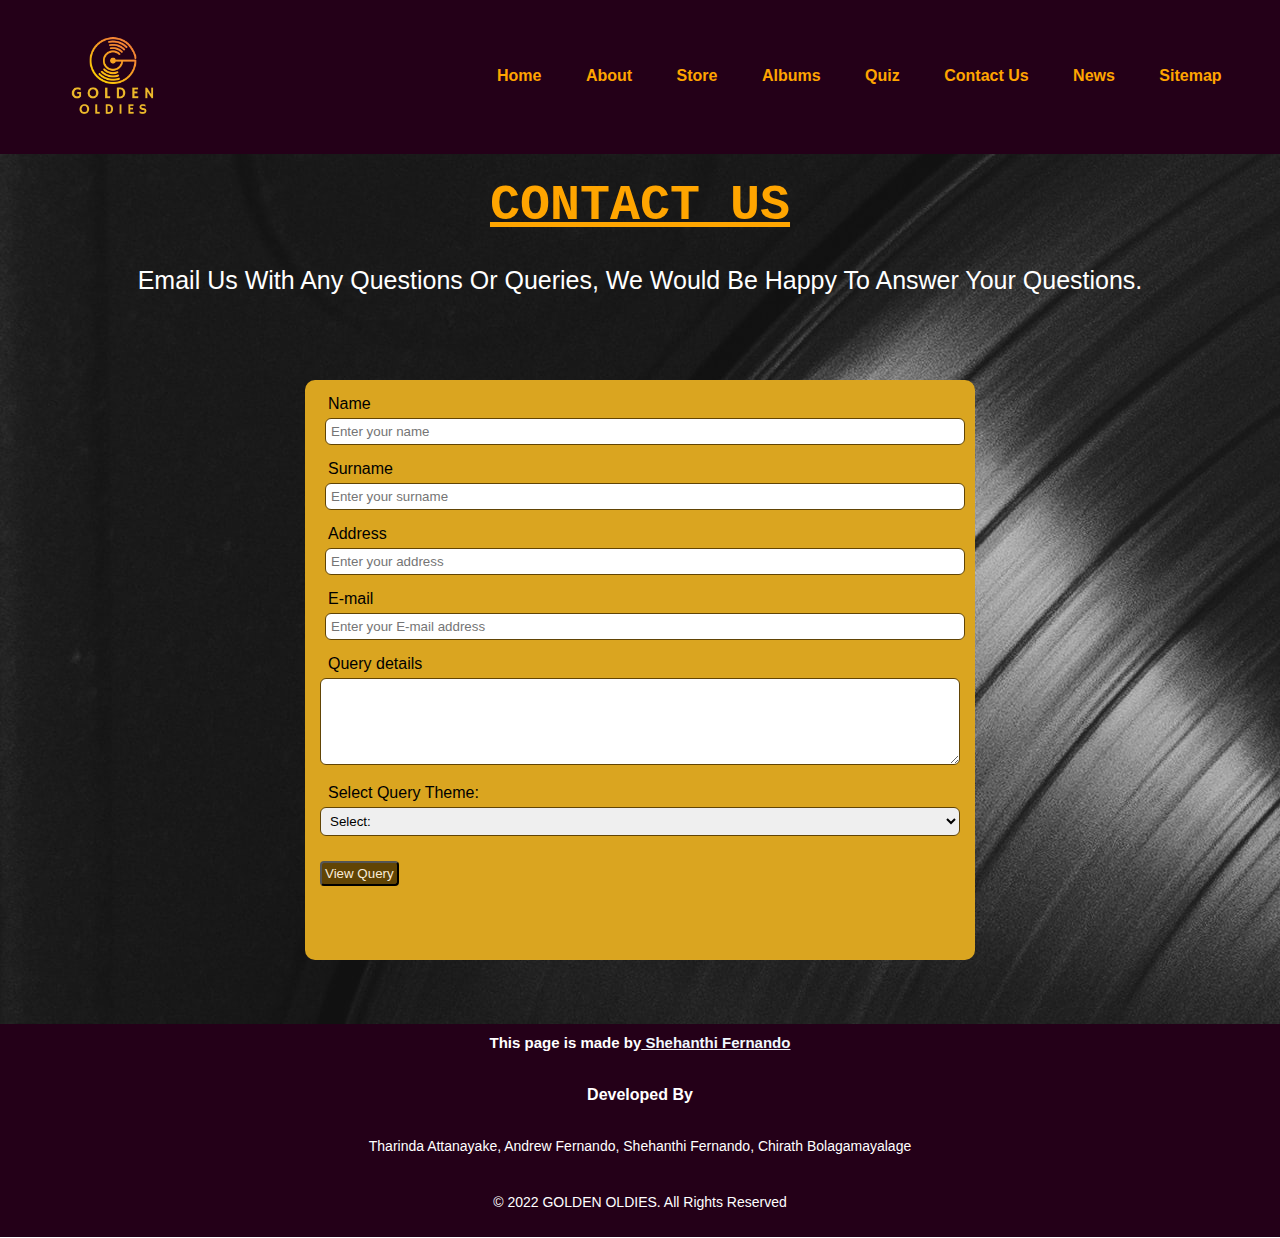
<file: Query.html>
<!DOCTYPE html>
<html lang="en">
<head>
    <meta charset="UTF-8">
    <meta http-equiv="X-UA-Compatible" content="IE=edge">
    <meta name="viewport" content="width=device-width, initial-scale=1.0">
    <link rel="stylesheet" type="text/css" href="./css/main.css">
    <link rel="stylesheet" type="text/css" href="./css/Query.css">
    <title>Query</title>
</head>
<body>
    <section class="header">
        <nav>
            <a href="index.html"><img src="./assets/logo1.png" alt="logo"></a>
            <div class="nav-links" id="navLinks">
                <ul>
                    <li><a class="active" href="index.html">Home</a></li>
                    <li><a href="aboutus.html">About</a></li>
                    <li><a href="products.html">Store</a></li>
                    <li><a href="albums.html">Albums</a></li>
                    <li><a href="quiz.html">Quiz</a></li>
                    <li><a href="Query.html">Contact Us</a></li>
                    <li><a href="News.html">News</a></li>
                    <li><a href="sitemap.html">Sitemap</a></li>
                </ul>
            </div>
        </nav>
    </section>
    
    <section class="query">
        <div>
            <h1>CONTACT US</h1>
            <P class="desc">Email us with any questions or queries, we would be happy to answer your questions.</P>
        </div>
        <div id="grid">
            <form name="myForm">
                <label for="cname">Name</label><br>
                <input type="text" name="customerName" id="cname" placeholder="Enter your name"><br>
            
                <label for="surname">Surname</label><br>
                <input type="text" name="lastName" id="surname" placeholder="Enter your surname"><br>
            
                <label for="address">Address</label><br>
                <input type="text" name="customerAddress" id="address" placeholder="Enter your address"><br>

                <label for="mail">E-mail</label><br>
                <input type="email" name="mailAddress" id="mail" placeholder="Enter your E-mail address"><br>

                <label for="details">Query details</label>
                <textarea name="query" id="details" cols="30" rows="5"></textarea><br>

                <label for="theme">Select Query Theme:</label>
                <select id="theme" name="selectTheme" >
                    <option value="">Select:</option>
                    <option value="Requests">Requests</option>
                    <option value="Buying Products">Buying Products </option>
                    <option value="Complaints">Complaints</option>
                </select>

            </form>
            <div>
                <button type="button" onclick="query();">View Query</button>
            </div>
            
        </div> 
        
    </section>

    <button onclick="topFunction()" id="myBtn" title="Go to top">Top</button>
    <script src="./javascript/main.js"></script>
    <script src="./javascript/query.js"></script>

    <section class="footer">
        <h6> This page is made by<a href="shey.html"> Shehanthi Fernando </a></h6>
        <h4>Developed By</h4>
        <p>
            Tharinda Attanayake, Andrew Fernando, Shehanthi Fernando, Chirath Bolagamayalage
        </p>
        <p>© 2022 GOLDEN OLDIES. All Rights Reserved</p>
    </section> 
</body>
</html>
</file>
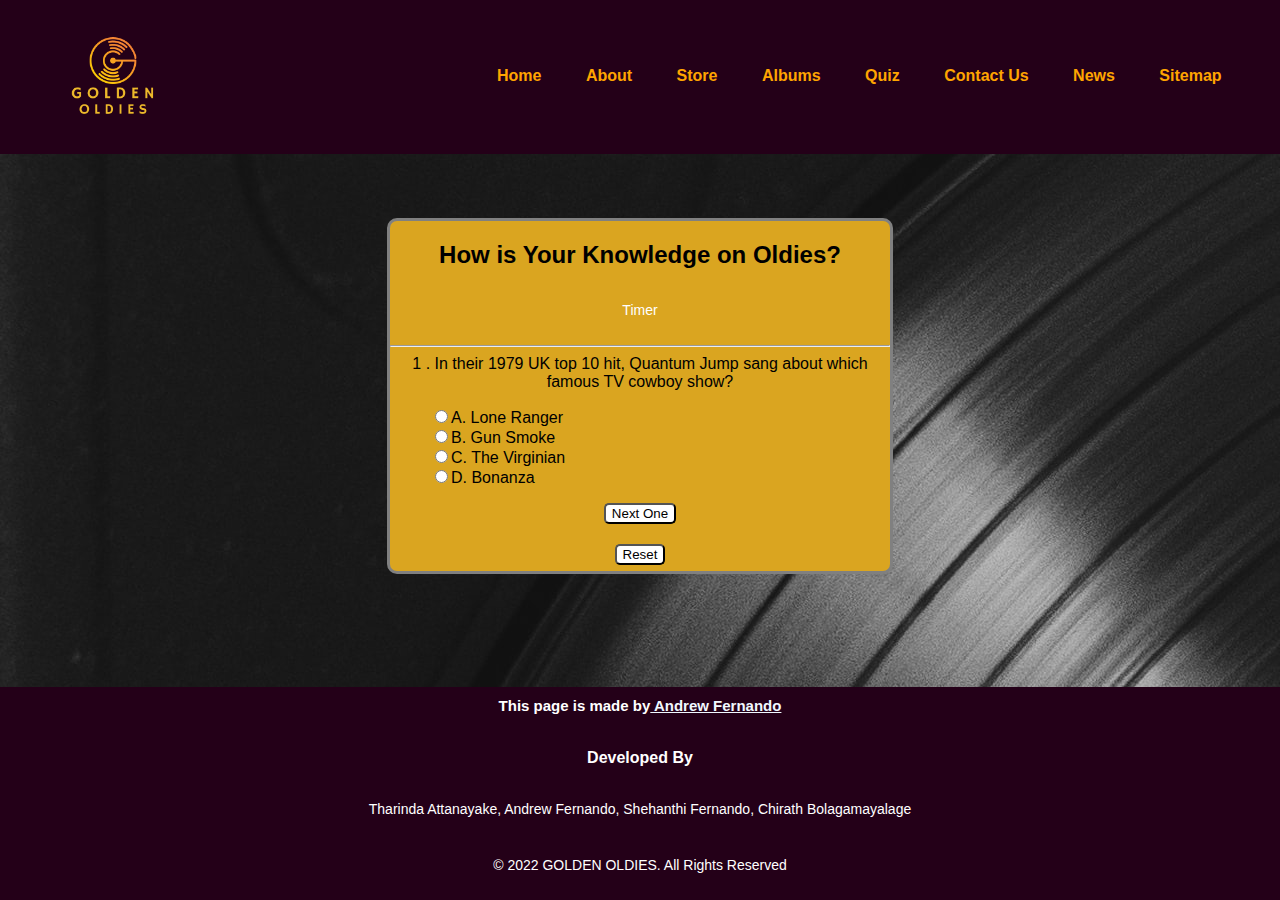
<file: quiz.html>
<!DOCTYPE html>
<html lang="en">
<head>
    <meta charset="UTF-8">
    <meta http-equiv="X-UA-Compatible" content="IE=edge">
    <meta name="viewport" content="width=device-width, initial-scale=1.0">
    <link rel="stylesheet" type="text/css" href="./css/main.css">
    <link rel="stylesheet" type="text/css" href="./css/Quiz.css">
    <script src="./javascript/quiz.js"></script>
    <title>Quiz</title>
</head>

<body>
    <section class="header">
        <nav>
            <a href="index.html"><img src="./assets/logo1.png" alt="logo"></a>
            <div class="nav-links" id="navLinks">
                <ul>
                    <li><a class="active" href="index.html">Home</a></li>
                    <li><a href="aboutus.html">About</a></li>
                    <li><a href="products.html">Store</a></li>
					<li><a href="albums.html">Albums</a></li>
                    <li><a href="quiz.html">Quiz</a></li>
                    <li><a href="Query.html">Contact Us</a></li>
					<li><a href="News.html">News</a></li>
                    <li><a href="sitemap.html">Sitemap</a></li>
                </ul>
            </div>
        </nav>
    </section>

			<div id="frame001">
				<div id="center001">
				<h2>How is Your Knowledge on Oldies?</h2>
					<div id = "quiz" class = "Quiz">
							<p title="Timer" id="timer">Timer</p>
							<hr/>
							
							<div id = "question" class = "question"></div>
							<ul>
							<li class = "answer" >
									<input type = "radio" name = "answer" value ="1"/><span id = "a1"></span>
							</li>
							<li class = "answer" >
									<input type = "radio" name = "answer" value ="2"/><span id = "a2"></span>
							</li>
							<li class = "answer" >
									<input type = "radio" name = "answer" value ="3"/><span id = "a3"></span>
							</li>
							<li class = "answer" >
									<input type = "radio" name = "answer" value ="4"/><span id = "a4"></span>
							</li>
							</ul>
							<div><button id = "next" class = "next" onclick="nextQuestion();">Next One</button></div>
						
					</div>
						
						<div id = "result" class = "container result" style="display:none;"></div>
						<div><button id = "retry" class = "retry" onclick="retry();">Reset</button></div>
				</div>
			</div>


			<button onclick="topFunction()" id="myBtn" title="Go to top">Top</button>
			<script src="./javascript/main.js"></script>
			<script src="./javascript/quiz.js"></script>

    <section class="footer">
		<h6> This page is made by<a href="andy.html"> Andrew Fernando </a></h6>
        <h4>Developed By</h4>
        <p>
            Tharinda Attanayake, Andrew Fernando, Shehanthi Fernando, Chirath Bolagamayalage
        </p>
        <p>© 2022 GOLDEN OLDIES. All Rights Reserved</p>
    </section>
    
</body>
</html>
</file>
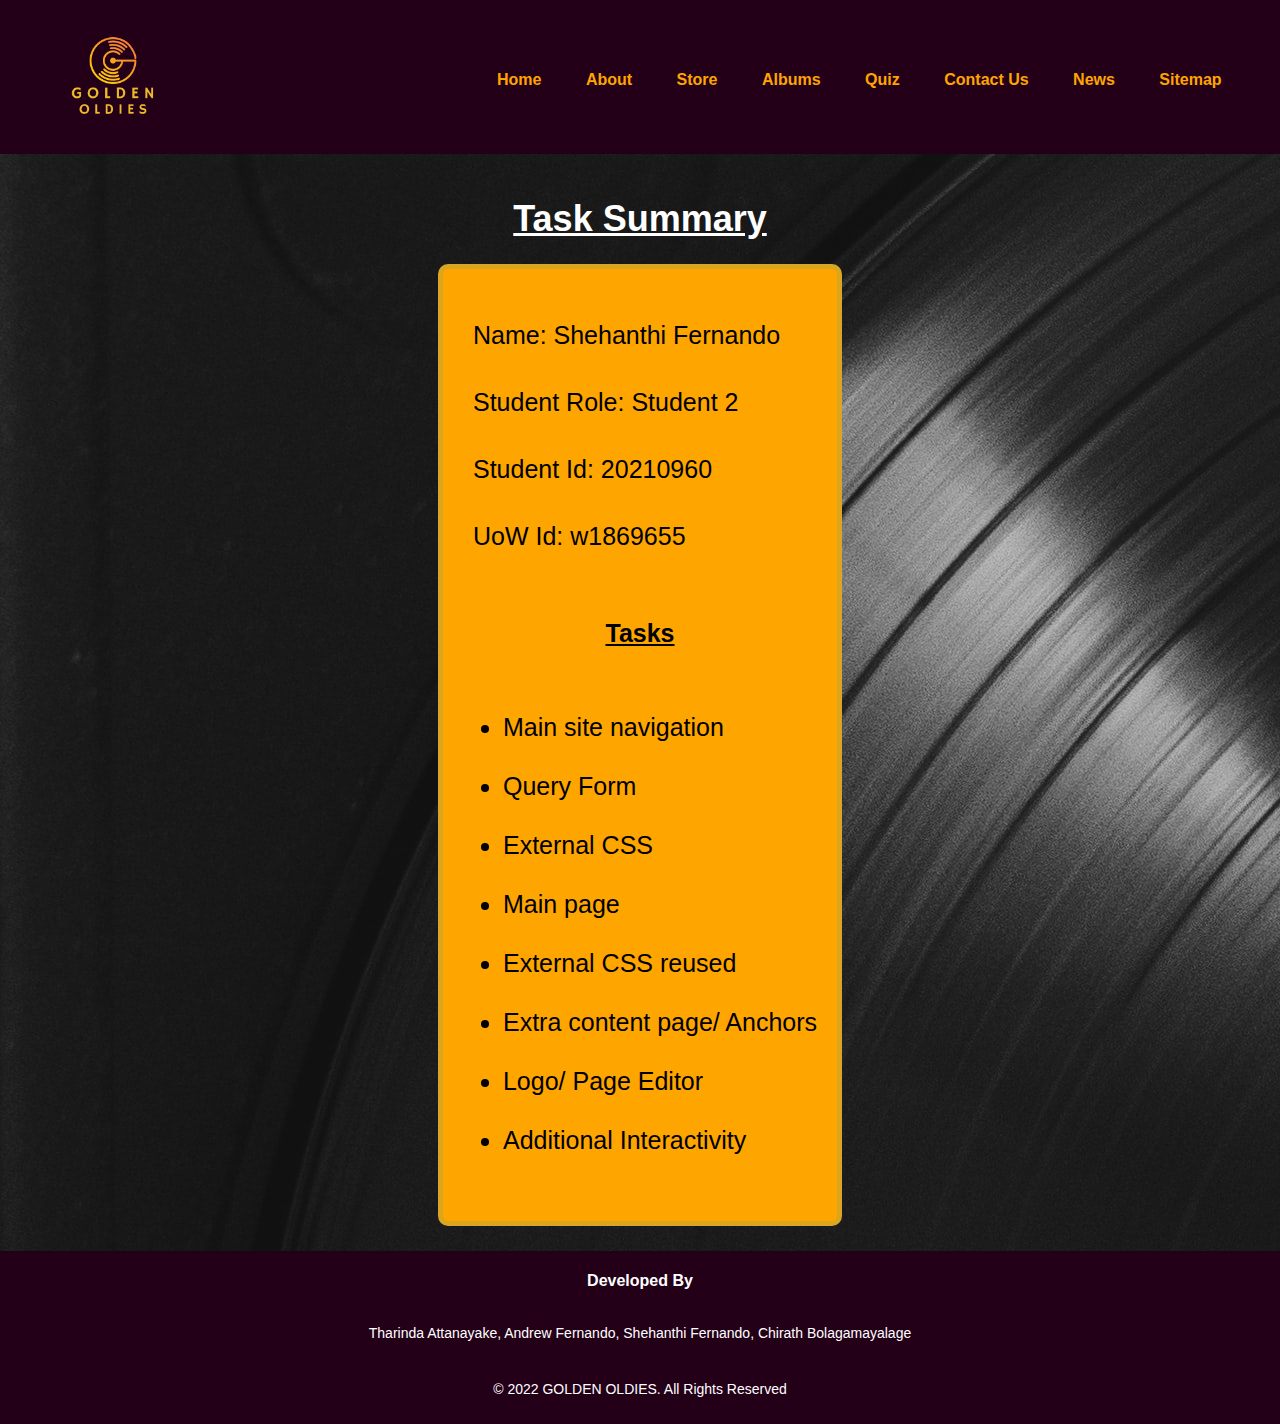
<file: shey.html>
<!DOCTYPE html>
<html lang="en">
<head>
    <meta charset="UTF-8">
    <meta http-equiv="X-UA-Compatible" content="IE=edge">
    <meta name="viewport" content="width=device-width, initial-scale=1.0">
    <link rel="stylesheet" type="text/css" href="./css/main.css">
    <link rel="stylesheet" type="text/css" href="./css/detail.css">
    <title>Shehanthi</title>
</head>
<body>
    <section class="header">
        <nav>
            <a href="index.html"><img src="./assets/logo1.png" alt="logo"></a>
            <div class="nav-links" id="navLinks">
                <ul>
                    <li><a class="active" href="index.html">Home</a></li>
                    <li><a href="aboutus.html">About</a></li>
                    <li><a href="products.html">Store</a></li>
                    <li><a href="albums.html">Albums</a></li>
                    <li><a href="quiz.html">Quiz</a></li>
                    <li><a href="Query.html">Contact Us</a></li>
                    <li><a href="News.html">News</a></li>
                    <li><a href="sitemap.html">Sitemap</a></li>
                </ul>
            </div>
        </nav>
    </section>

    <h1>
        Task Summary
    </h1>

    <div class="info box">
        <p class="details"><b>Name:</b> Shehanthi Fernando</p>
        <p class="details"><b>Student Role:</b> Student 2</p>
        <p class="details"><b>Student Id:</b> 20210960</p>
        <p class="details"><b>UoW Id:</b> w1869655</p>
        <p class="under">Tasks</p><br>
        <ul>
            <li>Main site navigation</li>
            <li>Query Form</li>
            <li>External CSS</li>
            <li>Main page</li>
            <li>External CSS reused</li>
            <li>Extra content page/ Anchors</li>
            <li>Logo/ Page Editor</li>
            <li>Additional Interactivity</li>
        </ul>
    </div>

    <button onclick="topFunction()" id="myBtn" title="Go to top">Top</button>
    <script src="./javascript/main.js"></script>

    <section class="footer">
        <h4>Developed By</h4>
        <p>
            Tharinda Attanayake, Andrew Fernando, Shehanthi Fernando, Chirath Bolagamayalage
        </p>
        <p>© 2022 GOLDEN OLDIES. All Rights Reserved</p>
    </section>
    
</body>
</html>
</file>
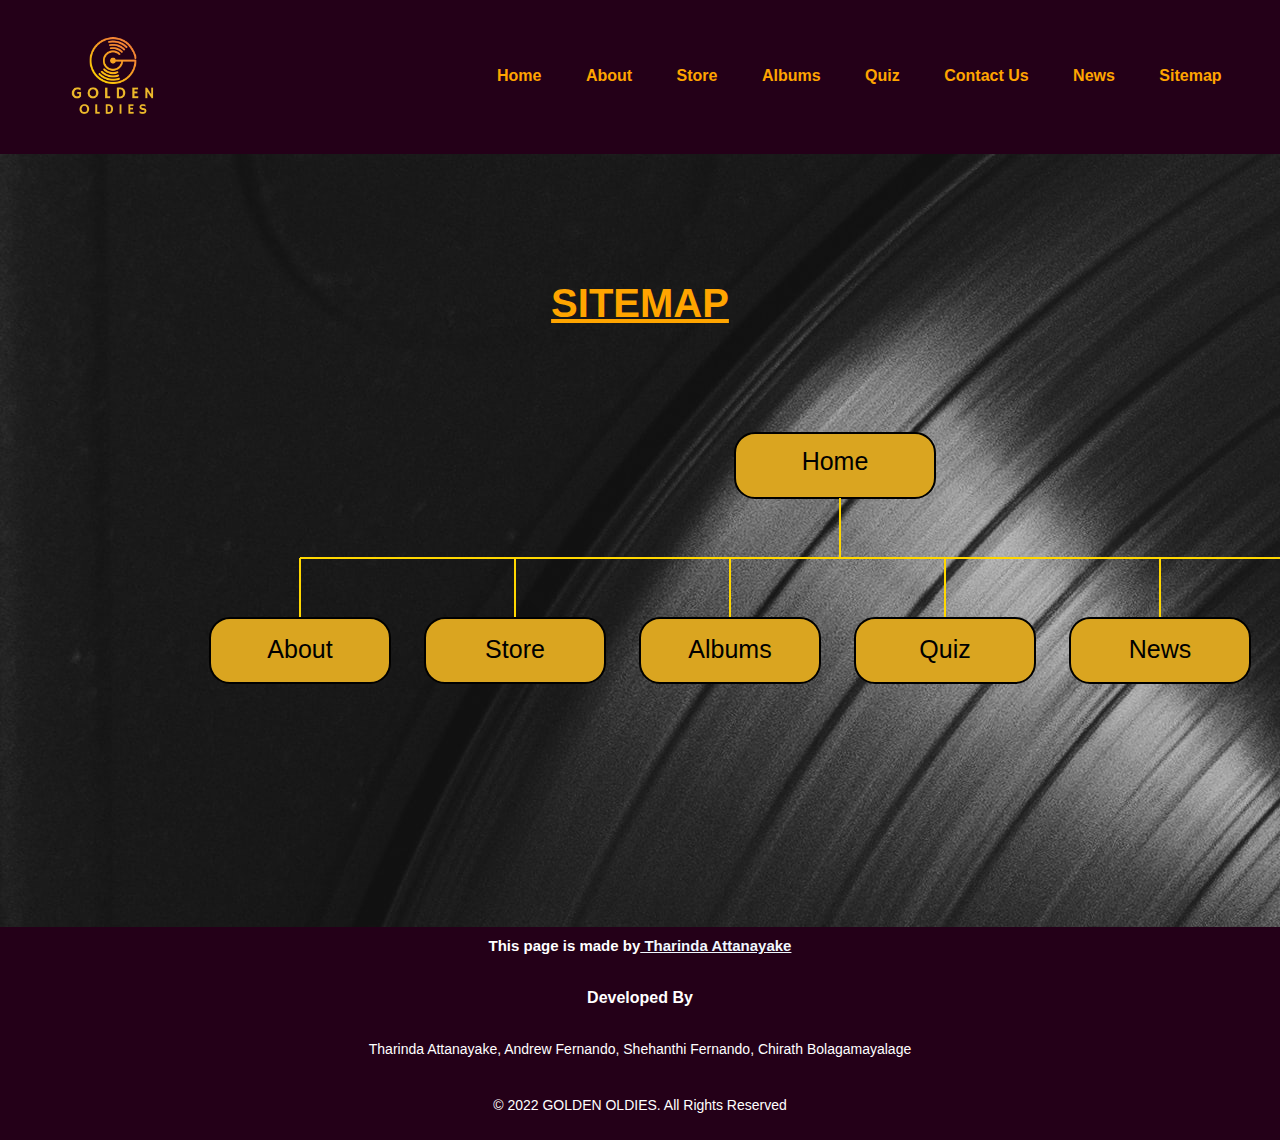
<file: sitemap.html>
<!DOCTYPE html>
<html lang="en">
<head>
    <meta charset="UTF-8">
    <meta http-equiv="X-UA-Compatible" content="IE=edge">
    <meta name="viewport" content="width=device-width, initial-scale=1.0">
    <link rel="stylesheet" type="text/css" href="./css/main.css">
    <link rel="stylesheet" type="text/css" href="./css/sitemap.css">
    <title>Sitemap</title>
</head>
<body>
    <section class="header">
        <nav>
            <a href="index.html"><img src="./assets/logo1.png" alt="logo"></a>
            <div class="nav-links" id="navLinks">
                <ul>
                    <li><a class="active" href="index.html">Home</a></li>
                    <li><a href="aboutus.html">About</a></li>
                    <li><a href="products.html">Store</a></li>
                    <li><a href="albums.html">Albums</a></li>
                    <li><a href="quiz.html">Quiz</a></li>
                    <li><a href="Query.html">Contact Us</a></li>
                    <li><a href="News.html">News</a></li>
                    <li><a href="sitemap.html">Sitemap</a></li>
                </ul>
            </div>
        </nav>
    </section>
    

    <section class="sitemap">
        <h1 class="smtitle">Sitemap</h1>
            <svg id="svgmap" height="500" width="100%">
                <g id="shape1" >
                    <rect x="735" y="10" rx="20" ry="20" height="65" width="200" stroke="black" fill="#daa520" stroke-width="2" />
                    <text fill="black" font-size="25" x="835" y="47" text-anchor="middle"><a class="ex1 ex2" href="index.html">Home</a></text>

                </g>
                <g id="line1" >
                    <line id="shapeId2" stroke="gold" stroke-width="2" x1="840" y1="75" x2="840" y2="135"></line>
                    
                </g>
                <g id="line2">
                    <line id="shapeId3" stroke="gold" stroke-width="2" x1="300" y1="135" x2="1375" y2="135"></line> 
                </g>	
                <g id="line3">
                    <line id="shapeId5" stroke="gold" stroke-width="2" x1="730" y1="135" x2="730" y2="195"></line>
                </g>
                <g id="line4">
                        <line id="shapeId6" stroke="gold"  stroke-width="2" x1="300" y1="135" x2="300" y2="195"></line>
                </g>
                <g id="line5">
                        <line id="shapeId7" stroke="gold" stroke-width="2" x1="515" y1="135" x2="515" y2="195"></line>
                </g>
                <g id="line6">
                        <line id="shapeId8" stroke="gold" stroke-width="2" x1="945" y1="135" x2="945" y2="195"></line>
                </g>
                <g id="line7">
                        <line id="shapeId9" stroke="gold" stroke-width="2" x1="1160" y1="135" x2="1160" y2="195"></line>
                </g>
                <g id="line8">
                    <line id="shapeId10" stroke="gold" stroke-width="2" x1="1375" y1="135" x2="1375" y2="195"></line>
            </g>
                <g id="shape2" >
                    <rect x="210" y="195" rx="20" ry="20" height="65" width="180" stroke="black" fill="#daa520" stroke-width="2" />
                    <text fill="black" font-size="25" x="300" y="235"  text-anchor="middle"><a class="ex1 ex2" href="aboutus.html">About</a></text>

                </g>
                <g id="shape3" >
                    <rect x="425" y="195" rx="20" ry="20" height="65" width="180" stroke="black" fill="#daa520" stroke-width="2" />
                    <text fill="black" font-size="25" x="515" y="235"  text-anchor="middle"><a class="ex1 ex2" href="products.html">Store</a></text>

                </g>
                <g id="shape4" >
                    <rect x="640" y="195" rx="20" ry="20" height="65" width="180" stroke="black" fill="#daa520" stroke-width="2" />
                    <text fill="black" font-size="25" x="730" y="235"  text-anchor="middle"><a class="ex1 ex2" href="albums.html">Albums</a></text>

                </g>
                <g id="shape5" >
                    <rect x="855" y="195" rx="20" ry="20" height="65" width="180" stroke="black" fill="#daa520" stroke-width="2" />
                    <text fill="black" font-size="25" x="945" y="235"  text-anchor="middle"><a class="ex1 ex2" href="quiz.html">Quiz</a></text>

                </g>
                <g id="shape6" >
                    <rect x="1070" y="195" rx="20" ry="20" height="65" width="180" stroke="black" fill="#daa520" stroke-width="2" />
                    <text fill="black" font-size="25" x="1160" y="235"  text-anchor="middle"><a class="ex1 ex2" href="News.html">News</a></text>

                </g>

                <g id="shape67" >
                    <rect x="1285" y="195" rx="20" ry="20" height="65" width="180" stroke="black" fill="#daa520" stroke-width="2" />
                    <text fill="black" font-size="25" x="1375" y="235"  text-anchor="middle"><a class="ex1 ex2" href="Query.html">Contact Us</a></text>

                </g>
            </svg>
    </section>

    <section class="footer">
        <h6> This page is made by<a href="thari.html"> Tharinda Attanayake </a></h6>
        <h4>Developed By</h4>
        <p>
            Tharinda Attanayake, Andrew Fernando, Shehanthi Fernando, Chirath Bolagamayalage
        </p>
        <p>© 2022 GOLDEN OLDIES. All Rights Reserved</p>
    </section>

    <button onclick="topFunction()" id="myBtn" title="Go to top">Top</button>
    <script src="./javascript/main.js"></script>
    
</body>
</html>
</file>
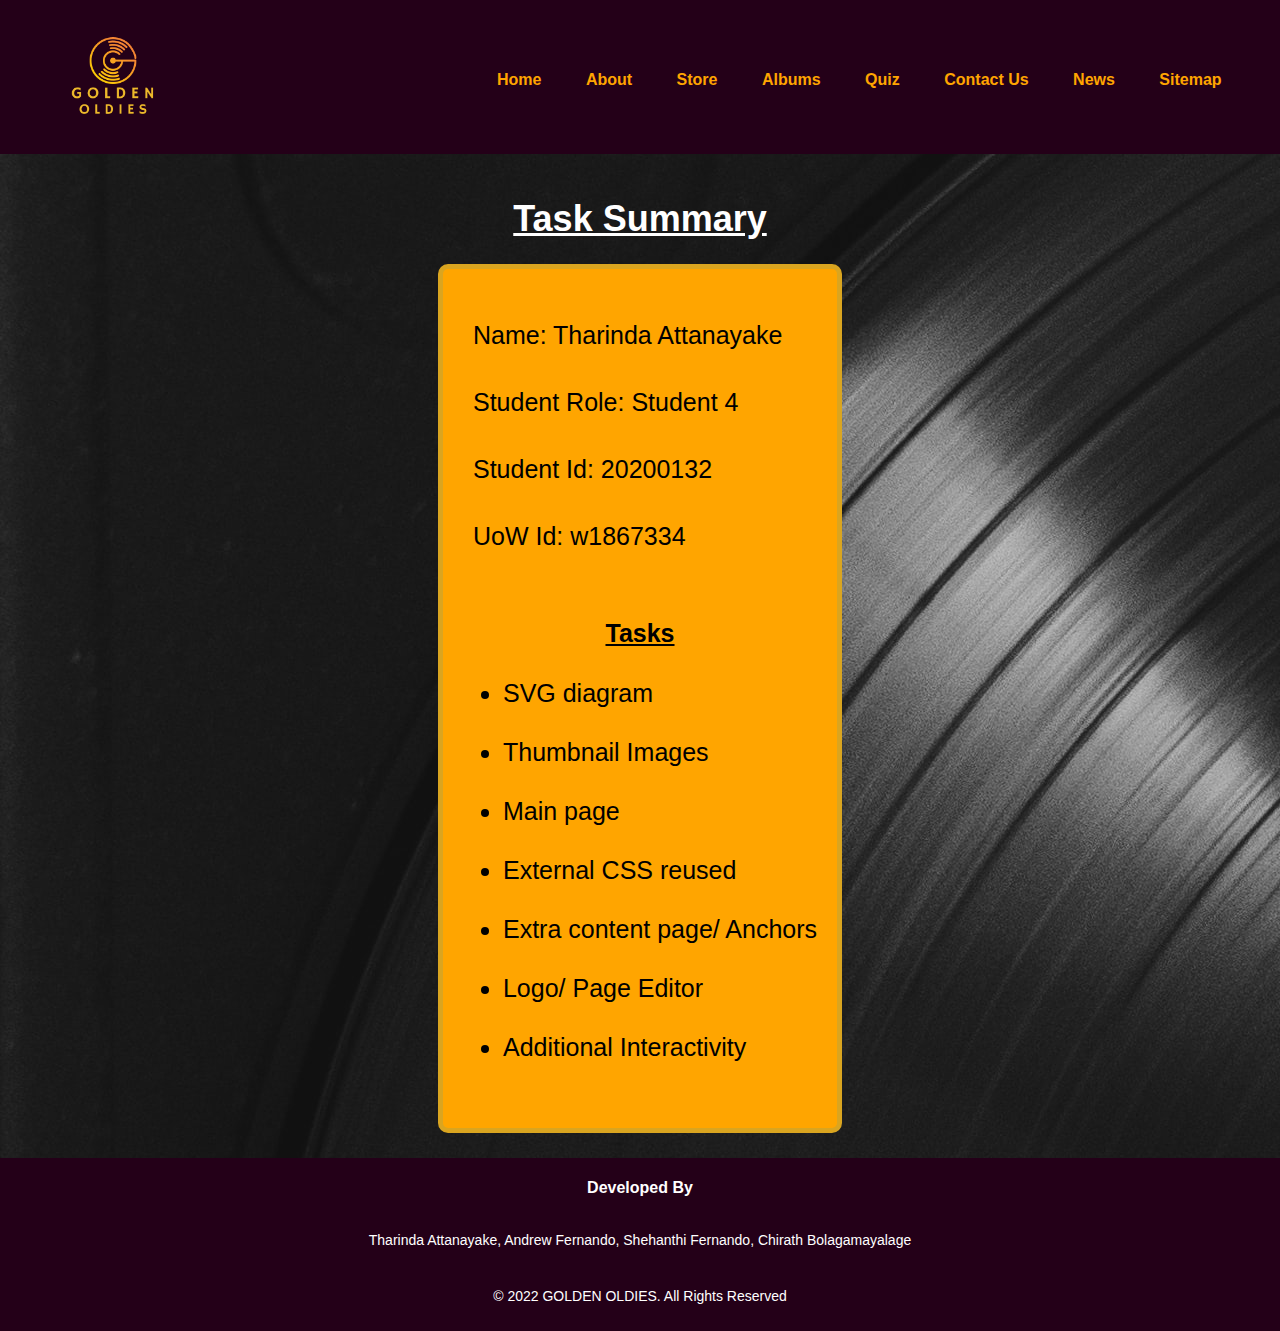
<file: thari.html>
<!DOCTYPE html>
<html lang="en">
<head>
    <meta charset="UTF-8">
    <meta http-equiv="X-UA-Compatible" content="IE=edge">
    <meta name="viewport" content="width=device-width, initial-scale=1.0">
    <link rel="stylesheet" type="text/css" href="./css/main.css">
    <link rel="stylesheet" type="text/css" href="./css/detail.css">
    <title>Tharinda</title>
</head>
<body>
    <section class="header">
        <nav>
            <a href="index.html"><img src="./assets/logo1.png" alt="logo"></a>
            <div class="nav-links" id="navLinks">
                <ul>
                    <li><a class="active" href="index.html">Home</a></li>
                    <li><a href="aboutus.html">About</a></li>
                    <li><a href="products.html">Store</a></li>
                    <li><a href="albums.html">Albums</a></li>
                    <li><a href="quiz.html">Quiz</a></li>
                    <li><a href="Query.html">Contact Us</a></li>
                    <li><a href="News.html">News</a></li>
                    <li><a href="sitemap.html">Sitemap</a></li>
                </ul>
            </div>
        </nav>
    </section>

    <h1>
        Task Summary
    </h1>

    <div class="info box">
        <p class="details"><b>Name:</b> Tharinda Attanayake</p>
        <p class="details"><b>Student Role:</b> Student 4</p>
        <p class="details"><b>Student Id:</b> 20200132</p>
        <p class="details"><b>UoW Id:</b> w1867334</p>
        <p class="under">Tasks</p>
        <ul>
            <li>SVG diagram</li>
            <li>Thumbnail Images</li>
            <li>Main page</li>
            <li>External CSS reused</li>
            <li>Extra content page/ Anchors</li>
            <li>Logo/ Page Editor</li>
            <li>Additional Interactivity</li>
        </ul>
    </div>

    <button onclick="topFunction()" id="myBtn" title="Go to top">Top</button>
    <script src="./javascript/main.js"></script>

    <section class="footer">
        <h4>Developed By</h4>
        <p>
            Tharinda Attanayake, Andrew Fernando, Shehanthi Fernando, Chirath Bolagamayalage
        </p>
        <p>© 2022 GOLDEN OLDIES. All Rights Reserved</p>
    </section>
</body>
</html>
</file>
<file: css/main.css>
@import url('https://fonts.googleapis.com/css2?family=Poppins:wght@300&display=swap');

*{
    font-family: Arial, Helvetica, sans-serif;
    max-width: 100%;
}

.header{

    width: 100%;
    background-position: center;
    background-size: cover;
    position: relative;
    background-color: #240018;
    margin-top: 0%;
}


body {
    width: 100%;
    height: 100%;
    margin: 0%;
    box-sizing: border-box;
    min-height: 100vh;
    background-image: url(../assets/bg.jpg);
    
    display: flex;
    flex-direction: column;
}

nav{
    display: flex;
    padding: 0% 3%;
    justify-content: space-between;
    align-items: center;
}

nav img{
    width: 150px;
}

.nav-links{
    flex: 1;
    text-align: right;
}

.nav-links ul li{
    list-style: none;
    display: inline-block;
    padding: 8px 20px;
    position: relative;
}

.nav-links ul li a{
    color: orange;
    text-decoration: none;
    font-size: 16px;
    font-weight: bold;
}

.nav-links ul li a:hover {
    color: white;
}

.nav-links ul li::after{
    content: '';
    width: 0%;
    height: 2px;
    background: orange;
    display: block;
    margin: auto;
    transition: 0.5s;
}

.nav-links ul li:hover::after{
    width: 100%;
}

nav .fa{
    display: none;
}

/*------ artist ------*/

.artist{
    width: 80%;
    margin: auto;
    text-align: center;
    color: white;
}

.artist img {
    display: flex;
    width: 99%;
}

.artist-more{
    width: 100%;
    text-align: center;
    color: white;
    margin-bottom: 3%;
    margin-top: 10%;
}

h1{
    font-size: 36px;
    font-weight: 600;
    padding-top: 1%;
    color: #ffa500;
    text-decoration: underline;
}

p{
    color: white;
    font-size: 14px;
    font-weight: 300;
    line-height: 22px;
    padding: 10px;
}
.row{
    margin-top: 1%;
    margin-bottom: 1%;
    display: flex;
    justify-content:space-around;
}

.artist-col{
    display: flex;
    flex-direction: column;
    flex-basis: 20%;
    background: rgb(150, 104, 78);
    border-radius: 10px;
    margin: auto;
    padding: 15px 12px;
    box-sizing: border-box;
    transition: 0.5s;
    margin: 1%;
}


iframe {
    margin-top: 7%;
}

h3{
    text-align: center;
    font-weight: 600;
    margin: 10px 0;
}

.artist-col:hover{
    box-shadow: 0 0 20px 0px white;
}


/*------ footer ------*/

.footer{
    background: #240018;
    color: white;
    text-align: center;
    margin-top: auto;
}

.footer h4{
    position: relative;
    bottom: 0;
    width: 100%;
    color: white;
}

.footer a{
    color: aliceblue; 
}
.footer h6{
    font-size: 15px;
    margin-top: 10px;
}

.name p{
    text-decoration: underline;
    font-weight: bold;
    font-size: 20px;
}

#myBtn {
    display: none;
    position: fixed;
    bottom: 20px;
    right: 30px;
    z-index: 99;
    font-size: 18px;
    border: none;
    outline: none;
    background-color: #ffa500;
    color: black;
    cursor: pointer;
    padding: 15px;
    border-radius: 4px;
}

#myBtn:hover {
    background-color: #555;
}
</file>
<file: css/albums.css>
.wrapper{
    display: flex;
    flex-direction: column;
    align-items: center;
}

.wrapper h1{
    font-family: monospace;
    font-size: 3rem;
    padding: 1rem 0;
    color: #ffa500;
    text-decoration: underline;
}

.wrapper .container .grid-col{
    display: grid;
    grid-template-columns: repeat(4, 1fr);
    grid-column-gap: 1rem;
    padding: 0rem 5%;
    list-style-type: none;
    margin-left: 6%;
}

.wrapper .container .grid-col a img{
    margin: 5%;
    width: 60%;
}

.wrapper .container .grid-col img:hover{
    box-shadow: 0px 0px 25px 7px;
    color: #ffa500;
}


/*  preview content  */

.wrapper .container .data-content{
    position: relative;
}

.wrapper .container .tabcontent{
    overflow: hidden;
    position: relative;
    left: 0;
    width: 90%;
    margin: 1% 5%;
    display: none;
    height: 0;
    max-height: 45rem;
    transition: height .7s ease-in;
}

.wrapper .container .tabcontent .blog-content{
    display: flex;
    flex-direction: row;
    background: #ffa500;
    padding: 2rem;
}

.container .tabcontent .title{
    padding: 0 3rem;
}

.container .tabcontent .title h2{
    font-family: 'Trebuchet MS', 'Lucida Sans Unicode', 'Lucida Grande', 'Lucida Sans', Arial, sans-serif;
}

.container .tabcontent .title p{
    font-family: 'Segoe UI', Tahoma, Geneva, Verdana, sans-serif;
}

.container .tabcontent .blog-content button{
    padding: .5rem 2rem;
    border: 3px solid black;
    background: transparent;
    border-radius: 3rem;
    font-family: 'Lucida Sans', 'Lucida Sans Regular', 'Lucida Grande', 'Lucida Sans Unicode', Geneva, Verdana, sans-serif;
    font-size: 1rem;
    cursor: pointer;
}

.container .tabcontent .blog-content span{
    padding: .3rem 1rem;
    color: tomato;
    font-size: 1.3rem;
    cursor: pointer;
}

.active{
    display: block !important;
}

.container .tabcontent .blog-content img {
    width: 900px;
    height: 600px;
}


.container .tabcontent .blog-content p {
    color: black;
    font-size: 16px;
}

.colormenu {
    display: flex;
    padding: 1%;
    color: #ffa500;
    justify-content: center;
    background-color: black;
}

label {
    padding: 1%;
}

button {
    background-color: #ffa500;
    padding: 5px;
    font-weight: bold;
}

.changebtn {
    background-color: #9a9a9a;
}

select {
    color: black;
    text-align: center;
    background-color: #ffa500;
}

.red {
    background-color: red;
}

.green {
    background-color: green;
}

.blue {
    background-color: blue;
}
</file>
<file: css/detail.css>
h1{
    text-align: center;
    color: white;
    padding-top: 20px;
    text-decoration: underline;
}

.box {
    border: 5px solid goldenrod;
    margin: 0 auto 25px;
    padding: 20px;
    border-radius: 10px;
}

.info{
    background-color:#ffa500;
    color: black;
}

.details{
    color: black;
    font-size:25px;
}

.under{
    text-decoration: underline;
    font-size: 25px;
    text-align: center;
    font-weight: bold;
    color: black;
    padding-top: 40px;
}

li{
    font-size: 25px;
    padding-bottom: 30px;
}
</file>
<file: css/load.css>
body {
    background-image: url(../assets/albulm_covers/70sSongs.jpg);
    margin: 0%;
    width: 100%;
    height: 100%;
    min-height: 100vh;
    display: flex;
    flex-direction: column;
  }

.small-container{
  width: 300px;
  margin-left: auto;
  margin-right: auto;
  margin-top: 100px;
  background-color: goldenrod;;
  border-radius: 10px;
	}


    .name{
        line-height: normal;
        padding-left: 40px;
    }

    img ,logo {
      display: block;
      margin: auto;
      width: 20%;
    }

/*------ footer ------*/

.footer{
  background: #240018;
  color: white;
  text-align: center;
  margin-top: auto;
}

.footer h4{
  position: relative;
  bottom: 0;
  width: 100%;
  color: white;
}

.footer a{
  color: aliceblue;
}
.footer h6{
  font-size: 15px;
  margin-top: 10px;
}

.name p{
  text-decoration: underline;
  font-weight: bold;
  font-size: 20px;
  margin-left: 40px;
}
</file>
<file: css/news.css>
h1{
    text-align: left;
    color: white;
    text-decoration: underline;
    font-size: 30px;
    float: left;
}
h1 a{
    color: rgb(255, 255, 255);
}

h1 a:hover{
    color: black;
}

.box {
    border: 5px solid white;
    padding: 10px;
    border-radius: 20px;
    background-color: #ffa500;
    margin: 50px;
}

.info p{
    background-color:#ffa500;
    color: black;
    font-size: 20px;
}

.anchor a {
    padding-left: 15px;
    color: aliceblue;
    margin-left: auto;
    font-size: 30px;
}

.anchor a:hover {
    color: #ffa500;
}
</file>
<file: css/products.css>
body {
    height: auto;
}

.sticky {
    position: fixed;
    top     : 0;
    width   : 100%;
}

.container {
    width     : 98.5%;
    height    : 1100px;
    padding   : 10px;
    margin-top: 20px;
}

.details {
    float           : right;
    width           : 40%;
    margin-right    : 30px;
    margin-top      : 15px;
    padding         : 20px;
    height          : 900px;
    background-color: #ffa508;
    color           : black;
    border-radius   : 0px;
    opacity         : 0.85;
}

#products {
    margin-left : -115px;
    margin-top  : 15px;
    margin-right: 0px;
    height      : 650px;
    width       : 60%;
    float       : left;
}

.text {
    width        : 95%;
    height       : 35px;
    padding-left : 15px;
    border       : none;
    border-radius: 0px;
    margin-bottom: 20px;
    margin-top   : 5px;
    background   : white;
}

.product {
    margin-bottom   : 20px;
    margin-left     : 8px;
    margin-right    : 8px;
    float           : right;
    background-color: #ffa508;
    width           : 240px;
}

.image {
    width : 240px;
    height: 280px;
}

.image:hover {
    transform : scale(1.08);
    box-shadow: 0 0 20px orange;
}

.wording {
    padding   : 10px;
    text-align: center;
}

h4 {
    font-weight: bolder;
}

h5 {
    font-size: 14px;
}

h1 {
    color      : white;
    text-align : center;
    font-size  : 24px;
    font-weight: normal;
    text-shadow: 2px 2px 8px #ffffff70;
}

.product button {
    border          : none;
    outline         : 0;
    padding         : 6px;
    color           : white;
    background-color: #000;
    text-align      : center;
    cursor          : pointer;
    width           : 100%;
    margin-left     : 0px;
    margin-bottom   : 0px;
    border-radius   : 0px;
}

.product button:hover {
    opacity: 0.7;
}

.floatRight {
    float: right;
}

.end-button {
    width           : 100px;
    height          : 40px;
    margin          : 3px;
    border          : 1pt #000 solid;
    color           : #fff;
    background-color: #000;
    border-radius   : 0px;
}

.end-button:hover {
    opacity: 0.8;
    cursor : pointer;
}

.totalSumWrapper{
    margin-top: 5px;
    float: left;
}

.quantityInput{
    width: 50px;
}
</file>
<file: css/Query.css>
h1{
    text-align: center;
    font-family: monospace;
    font-size: 50px;
    color: #ffa500;
    margin: 10px;
    
}
.desc{
    text-align: center;
    font-size: 25px;
    color:white;
    padding-bottom: 5%;
    text-transform: capitalize;
    
}

label,input{
    padding: 3px;
    margin:5px
}
input[type= text]:focus{
    background-color: rgb(231, 225, 214);
}

input[type = email]:focus{
    background-color: rgb(231, 225, 214);
}

textarea:focus{
    background-color: rgb(231, 225, 214);
}

input[type=text],input[type=email], select, textarea{
	width:100%;
	padding:5px;
	border: 1px solid #614404;
	border-radius:6px;
	box-sizing:border-box;
	margin-top:5px;
	margin-bottom:15px;	
}

#grid{
	position:relative;
	background-color:#daa520;		
	border-radius:10px;	
	margin:auto;
	width :50%;	
	height:550px;
	padding:15px;
    margin-bottom: 5%;
}

#position1{
    position: relative;
}

button{
    position: relative;
    background-color: #614404;
    color: antiquewhite;
    padding:3px;
    border-radius: 4px;
    float:left;
    position: relative;
    margin-top: 10px;
}

#View{
    background-color: #daa520;
	margin:auto;
	padding:40px;
	width:60%;
	height:350px;
	position:relative;
	color:white;
	border-radius :6px;
	font-size:20px;   
}
#summary{
    height: 200px;
    font-size: 15px;
    position: relative;
}
</file>
<file: css/Quiz.css>
#frame001{
	height:350px;
	width:500px;
	background-color:#daa520;
	border:solid #808080;
	margin: 5% ;
	border-radius:10px;
    margin-left: auto;
	margin-right: auto;
}


#center001{
	text-align:center;
	color:rgb(0, 0, 0);
}

li{
list-style:none;
text-align:left;}

button{
	
	background-color:rgb(255, 255, 255);
	border-radius: 5px;
	transition: background-color 0.4s, border 0.4s;
}

button:hover{
	background-color: rgb(0, 250, 54);
	border: 1pt rgba(255,255,255,0) solid;
	cursor: pointer;
}

button.retry{
	
	background-color:rgb(255, 255, 255);
	border-radius: 5px;
	transition: background-color 0.4s, border 0.4s;
	margin-top: 20px;
}

button.retry:hover{
	background-color: rgb(255, 112, 112);
	border: 1pt rgba(255,255,255,0) solid;
	cursor: pointer;
}
</file>
<file: css/sitemap.css>
a.ex2:hover, a.ex2:active {font-size: 135%;}

a.ex1:hover, a.ex1:active {fill: white;}

.smtitle{
    padding-bottom:70px ;
    padding-top: 100px;
    text-align: center;
    color: #ffa500;
    text-transform: uppercase;
    font-size: 40px;
    text-decoration: underline;
}

svg {align-items: center;}

[layout] {
    box-sizing: border-box;
    display: -webkit-flex;
    display: -moz-flex;
    display: -ms-flexbox;
    display: flex;
}

[layout=column] {
    -webkit-flex-direction: column;
    -ms-flex-direction: column;
    flex-direction: column;
}

[flex] {
    box-sizing: border-box;
    -webkit-flex: 1;
    -ms-flex: 1;
    flex: 1;
}
</file>
